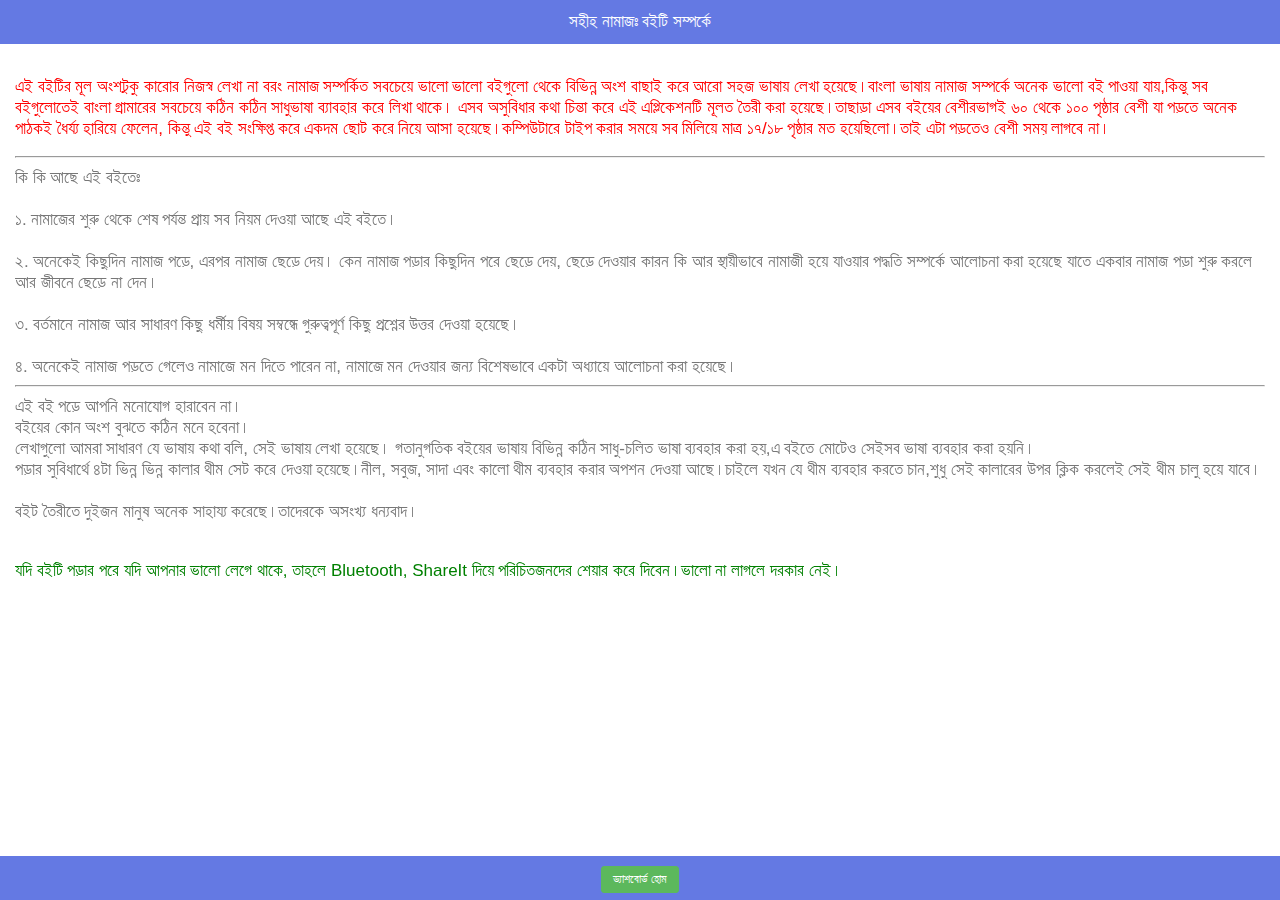
<file: chapters/00_info.html>
<!DOCTYPE html>
<html>
    <head>
        <meta charset="utf-8">
        <meta name="viewport" content="initial-scale=1, maximum-scale=1">
        <meta name="apple-mobile-web-app-capable" content="yes">
        <meta name="apple-mobile-web-app-status-bar-style" content="black">
        <link href="../libraries/css/ratchet.min_regular.css " rel="stylesheet" id="theme">
    </head>
<body>
        <!-- Make sure all your bars are the first things in your <body> -->
        <header class="bar bar-nav">
            <h1 class="title">সহীহ নামাজঃ  বইটি সম্পর্কে </h1>
        </header>
        <!-- Wrap all non-bar HTML in the .content div (this is actually what scrolls) -->
<div class="content" style="font-size:17px; margin:15px;">
    <div class="inside">
       <p style="color:red">  এই বইটির মূল অংশটুকু কারোর নিজস্ব লেখা না বরং নামাজ সম্পর্কিত সবচেয়ে ভালো ভালো বইগুলো থেকে বিভিন্ন অংশ বাছাই করে আরো সহজ ভাষায় লেখা হয়েছে।বাংলা ভাষায় নামাজ সম্পর্কে অনেক ভালো বই পাওয়া যায়,কিন্তু সব বইগুলোতেই বাংলা গ্রামারের সবচেয়ে কঠিন কঠিন সাধুভাষা ব্যাবহার করে লিখা থাকে। এসব অসুবিধার কথা চিন্তা করে এই এপ্লিকেশনটি মূলত তৈরী করা হয়েছে।তাছাড়া এসব বইয়ের বেশীরভাগই ৬০ থেকে ১০০ পৃষ্ঠার বেশী যা পড়তে অনেক পাঠকই ধৈর্য্য হারিয়ে ফেলেন, কিন্তু এই বই সংক্ষিপ্ত করে একদম ছোট করে নিয়ে আসা হয়েছে।কম্পিউটারে টাইপ করার সময়ে সব মিলিয়ে মাত্র ১৭/১৮ পৃষ্ঠার মত হয়েছিলো।তাই এটা পড়তেও বেশী সময় লাগবে না।</p>
<hr>
কি কি আছে এই বইতেঃ       <br><br>
১. নামাজের শুরু থেকে শেষ পর্যন্ত প্রায় সব নিয়ম দেওয়া আছে এই বইতে।
<br><br>
২. অনেকেই কিছুদিন নামাজ পড়ে, এরপর নামাজ ছেড়ে দেয়। কেন নামাজ পড়ার কিছুদিন পরে ছেড়ে দেয়, ছেড়ে দেওয়ার কারন কি আর স্থায়ীভাবে নামাজী হয়ে যাওয়ার পদ্ধতি সম্পর্কে আলোচনা করা  হয়েছে যাতে একবার নামাজ পড়া শুরু করলে আর জীবনে ছেড়ে না দেন।
<br><br>
৩. বর্তমানে নামাজ আর সাধারণ কিছু ধর্মীয় বিষয় সম্বন্ধে গুরুত্বপূর্ণ কিছু প্রশ্নের উত্তর দেওয়া হয়েছে।
<br><br>
৪. অনেকেই নামাজ পড়তে গেলেও নামাজে মন দিতে পারেন না, নামাজে মন দেওয়ার জন্য বিশেষভাবে একটা অধ্যায়ে আলোচনা করা হয়েছে।
<hr>
এই বই পড়ে আপনি মনোযোগ হারাবেন না।   <br>
বইয়ের কোন অংশ বুঝতে কঠিন মনে হবেনা।   <br>
লেখাগুলো আমরা সাধারণ যে ভাষায় কথা বলি, সেই ভাষায় লেখা হয়েছে।
গতানুগতিক বইয়ের ভাষায় বিভিন্ন কঠিন সাধু-চলিত ভাষা ব্যবহার করা হয়,এ বইতে মোটেও সেইসব ভাষা ব্যবহার করা হয়নি।  <br>

পড়ার সুবিধার্থে ৪টা ভিন্ন ভিন্ন কালার থীম সেট করে দেওয়া হয়েছে।নীল, সবুজ, সাদা এবং কালো থীম ব্যবহার করার অপশন দেওয়া আছে।চাইলে যখন যে থীম ব্যবহার করতে চান,শুধু সেই কালারের উপর ক্লিক করলেই সেই থীম চালু হয়ে যাবে।    <br><br>

বইট তৈরীতে দুইজন মানুষ অনেক সাহায্য করেছে।তাদেরকে অসংখ্য ধন্যবাদ।    <br><br>
<p style="color:green;">যদি বইটি পড়ার পরে যদি আপনার ভালো লেগে থাকে, তাহলে Bluetooth, ShareIt দিয়ে পরিচিতজনদের শেয়ার করে দিবেন।ভালো না লাগলে দরকার নেই।</p>

    </div>
<br><br><br>
</div>
<!--footer-->
<footer class="bar bar-footer">

        &nbsp;&nbsp;<a href="../index.html" class="btn btn-positive">&nbsp;ড্যাশবোর্ড হোম&nbsp;</a>&nbsp;&nbsp;

</footer>
    </body>
</html>
</file>
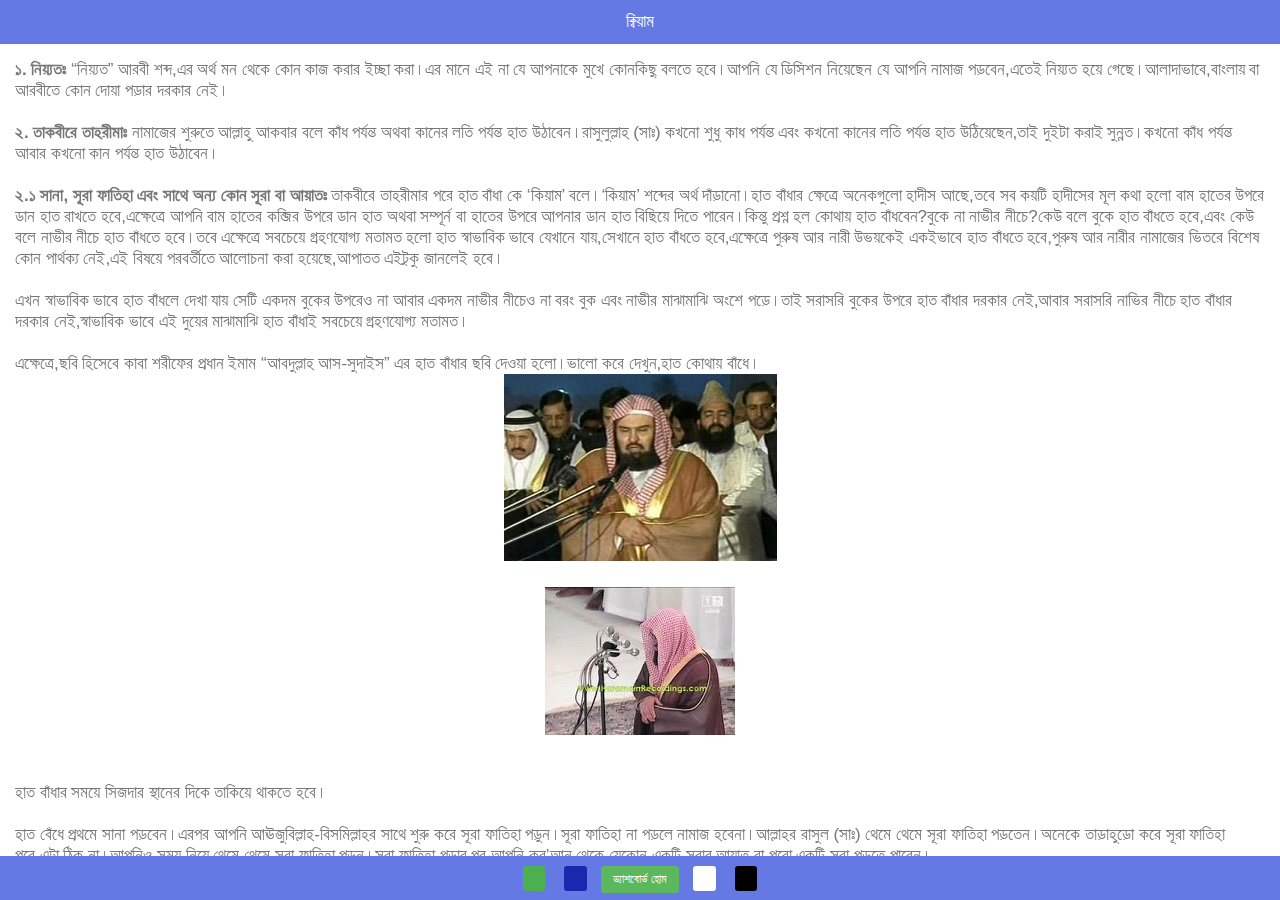
<file: chapters/01_qiyam.html>
<!DOCTYPE html>
<html>
    <head>
        <meta charset="utf-8">
        <meta name="viewport" content="initial-scale=1, maximum-scale=1">
        <meta name="apple-mobile-web-app-capable" content="yes">
        <meta name="apple-mobile-web-app-status-bar-style" content="black">
        <link href="../libraries/css/ratchet.min_regular.css" rel="stylesheet" id="theme">
    </head>
<body>
        <!-- Make sure all your bars are the first things in your <body> -->
        <header class="bar bar-nav">
            <h1 class="title">ক্বিয়াম</h1>
        </header>
        <!-- Wrap all non-bar HTML in the .content div (this is actually what scrolls) -->
<div class="content" style="font-size:17px; margin:15px;">
    <div class="inside">
        <b>১. নিয়্যতঃ</b> “নিয়্যত” আরবী শব্দ,এর অর্থ মন থেকে কোন কাজ করার ইচ্ছা করা।এর মানে এই না যে আপনাকে মুখে কোনকিছু বলতে হবে।আপনি যে ডিসিশন নিয়েছেন যে আপনি নামাজ পড়বেন,এতেই নিয়্যত হয়ে গেছে।আলাদাভাবে,বাংলায় বা আরবীতে কোন দোয়া পড়ার দরকার নেই।   <br><br>

<b>২. তাকবীরে তাহরীমাঃ</b> নামাজের শুরুতে আল্লাহু আকবার বলে কাঁধ পর্যন্ত অথবা কানের লতি পর্যন্ত হাত উঠাবেন।রাসুলুল্লাহ (সাঃ) কখনো শুধু কাধ পর্যন্ত এবং কখনো কানের লতি পর্যন্ত হাত উঠিয়েছেন,তাই দুইটা করাই সুন্নত।কখনো কাঁধ পর্যন্ত আবার কখনো কান পর্যন্ত হাত উঠাবেন।   <br><br>

<b>২.১ সানা, সূরা ফাতিহা এবং সাথে অন্য কোন সূরা বা আয়াতঃ</b> তাকবীরে তাহরীমার পরে হাত বাঁধা কে ‘কিয়াম’ বলে।‘কিয়াম’ শব্দের অর্থ দাঁড়ানো।হাত বাঁধার ক্ষেত্রে অনেকগুলো হাদীস আছে,তবে সব কয়টি হাদীসের মূল কথা হলো বাম হাতের উপরে ডান হাত রাখতে হবে,এক্ষেত্রে আপনি বাম হাতের কব্জির উপরে ডান হাত অথবা সম্পূর্ন বা হাতের উপরে আপনার ডান হাত বিছিয়ে দিতে পারেন।কিন্তু প্রশ্ন হল কোথায় হাত বাঁধবেন?বুকে না নাভীর নীচে?কেউ বলে বুকে হাত বাঁধতে হবে,এবং কেউ বলে নাভীর নীচে হাত বাঁধতে হবে।তবে এক্ষেত্রে সবচেয়ে গ্রহণযোগ্য মতামত হলো হাত স্বাভাবিক ভাবে যেখানে যায়,সেখানে হাত বাঁধতে হবে,এক্ষেত্রে পুরুষ আর নারী উভয়কেই একইভাবে হাত বাঁধতে হবে,পুরুষ আর নারীর নামাজের ভিতরে বিশেষ কোন পার্থক্য নেই,এই বিষয়ে পরবর্তীতে আলোচনা করা হয়েছে,আপাতত এইটুকু জানলেই হবে।
<br><br>

এখন স্বাভাবিক ভাবে হাত বাঁধলে দেখা যায় সেটি একদম বুকের উপরেও না আবার একদম নাভীর নীচেও না বরং বুক এবং নাভীর মাঝামাঝি অংশে পড়ে।তাই সরাসরি বুকের উপরে হাত বাঁধার দরকার নেই,আবার সরাসরি নাভির নীচে হাত বাঁধার দরকার নেই,স্বাভাবিক ভাবে এই দুয়ের মাঝামাঝি হাত বাঁধাই সবচেয়ে গ্রহণযোগ্য মতামত।
<br><br>
এক্ষেত্রে,ছবি হিসেবে কাবা শরীফের প্রধান ইমাম “আবদুল্লাহ আস-সুদাইস” এর হাত বাঁধার ছবি দেওয়া হলো।ভালো করে দেখুন,হাত কোথায় বাঁধে।
<br>
<center>
            <img src="../libraries/img/qiyam.jpg" alt="qiyam">
    </center> <br>
    <center>
        <img src="../libraries/img/qiyam2.jpg" alt="qiyam2">
    </center> <br><br>
    হাত বাঁধার সময়ে সিজদার স্থানের দিকে তাকিয়ে থাকতে হবে।      <br><br>
হাত বেঁধে প্রথমে সানা পড়বেন।এরপর আপনি আঊজুবিল্লাহ-বিসমিল্লাহর সাথে শুরু করে সূরা ফাতিহা পড়ুন।সূরা ফাতিহা না পড়লে নামাজ হবেনা।আল্লাহর রাসুল (সাঃ) থেমে থেমে সূরা ফাতিহা পড়তেন।অনেকে তাড়াহুড়ো করে সূরা ফাতিহা পরে,এটা ঠিক না।আপনিও সময় নিয়ে থেমে থেমে সূরা ফাতিহা পড়ুন।সূরা ফাতিহা পড়ার পর আপনি কুর’আন থেকে যেকোন একটি সূরার আয়াত বা পু্রো একটি সূরা পড়তে পারেন। <br><br>
উদাহরণ হিসেবে আপনি সূরা ফীল পড়লেন বা সূরা ফীলের প্রথম অর্ধেক বা শেষ অর্ধেকও পড়তে পারেন।সূরা ফাতিহা পড়ার পর অন্য কোন সূরা না পড়লেও হবে,যদি পড়েন তাহলে আপনার জন্য ভালো আর না পড়লে গুনাহ নেই।
    </div>
<br><br>
</div>
<!--footer-->
<br><br>
<footer class="bar bar-footer">
    <button class="btn btn-positive" style="background-color:#4CAF50; border:transparent" onclick="theme_calm()">&nbsp;&nbsp;</button>
&nbsp;&nbsp;

<button class="btn btn-positive" style="background-color:#1B27AC; border:transparent" onclick="theme_trust()">&nbsp;&nbsp;</button>

        &nbsp;&nbsp;<a href="../index.html" class="btn btn-positive">&nbsp;ড্যাশবোর্ড হোম&nbsp;</a>&nbsp;&nbsp;

    <button class="btn btn-positive" style="background-color:white; border:transparent;" onclick="theme_regular()">&nbsp;&nbsp;</button>

&nbsp;&nbsp;
    <button class="btn btn-positive" style="background-color:black; border:transparent;" onclick="theme_novel()">&nbsp;&nbsp;</button>
</footer>

<script>
function theme_calm(){
    document.getElementById("theme").href = "../libraries/css/ratchet.min_calm.css";
}
function theme_regular(){
    document.getElementById("theme").href = "../libraries/css/ratchet.min_regular.css";
}
function theme_trust(){
    document.getElementById("theme").href = "../libraries/css/ratchet.min.css";
}
function theme_novel(){
    document.getElementById("theme").href = "../libraries/css/ratchet.min_novel.css";
}
</script>

    </body>
</html>
</file>
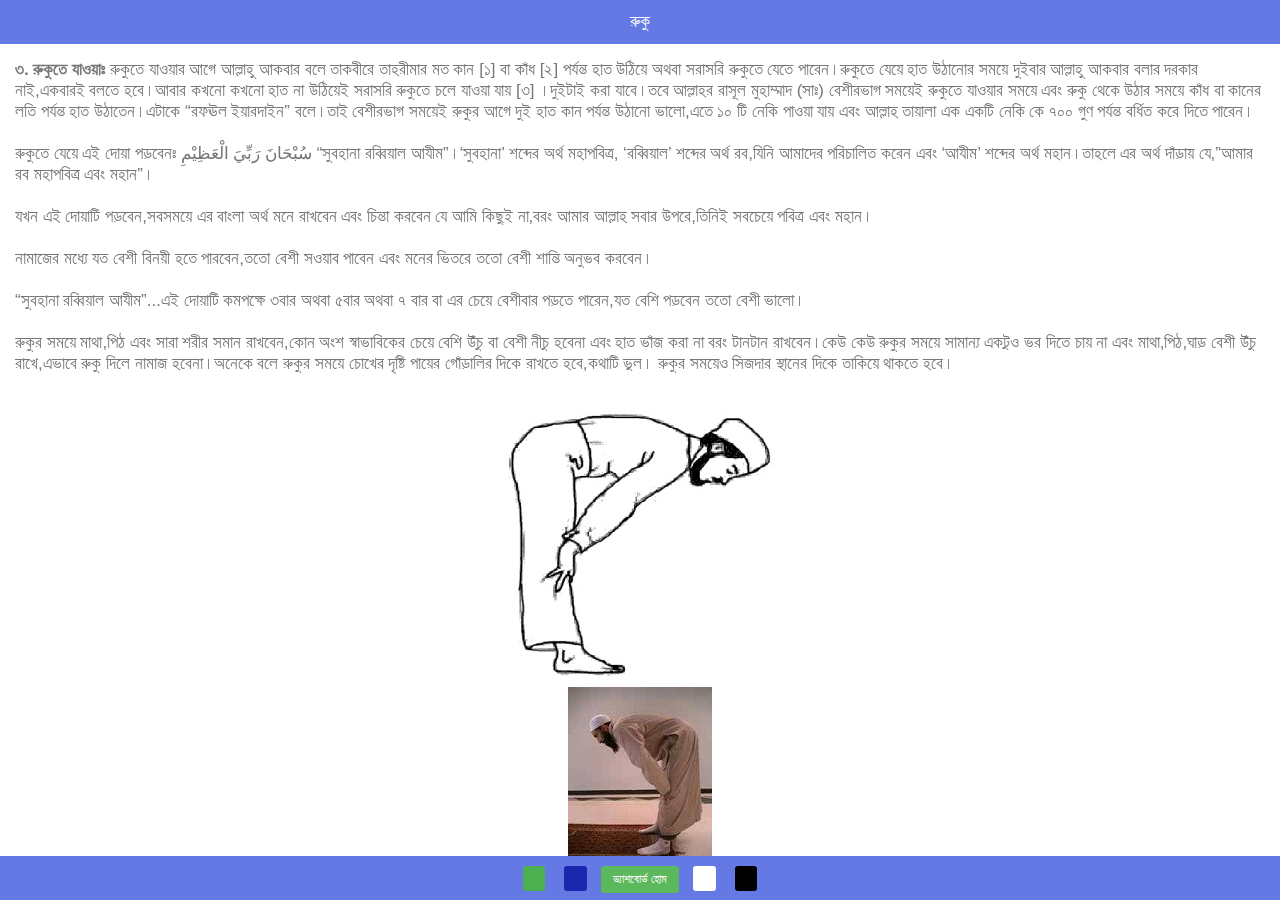
<file: chapters/02_ruqu.html>
<!DOCTYPE html>
<html>
    <head>
        <meta charset="utf-8">
        <meta name="viewport" content="initial-scale=1, maximum-scale=1">
        <meta name="apple-mobile-web-app-capable" content="yes">
        <meta name="apple-mobile-web-app-status-bar-style" content="black">
        <link href="../libraries/css/ratchet.min_regular.css " rel="stylesheet" id="theme">
    </head>
<body>
        <!-- Make sure all your bars are the first things in your <body> -->
        <header class="bar bar-nav">
            <h1 class="title">রুকু</h1>
        </header>
        <!-- Wrap all non-bar HTML in the .content div (this is actually what scrolls) -->
<div class="content" style="font-size:17px; margin:15px;">
    <div class="inside">
<strong>৩. রুকুতে যাওয়াঃ</strong> রুকুতে যাওয়ার আগে আল্লাহু আকবার বলে তাকবীরে তাহরীমার মত কান [১] বা কাঁধ [২] পর্যন্ত হাত উঠিয়ে অথবা সরাসরি রুকুতে যেতে পারেন।রুকুতে যেয়ে হাত উঠানোর সময়ে দুইবার আল্লাহু আকবার বলার দরকার নাই,একবারই বলতে হবে।আবার কখনো কখনো হাত না উঠিয়েই সরাসরি রুকুতে চলে যাওয়া যায় [৩] ।দুইটাই করা যাবে।তবে আল্লাহর রাসূল মুহাম্মাদ (সাঃ) বেশীরভাগ সময়েই রুকুতে যাওয়ার সময়ে এবং রুকু থেকে উঠার সময়ে কাঁধ বা কানের লতি পর্যন্ত হাত উঠাতেন।এটাকে “রফঊল ইয়ারদাইন” বলে।তাই বেশীরভাগ সময়েই রুকুর আগে দুই হাত কান পর্যন্ত উঠানো ভালো,এতে ১০ টি নেকি পাওয়া যায় এবং আল্লাহ তায়ালা এক একটি  নেকি কে ৭০০ গুণ পর্যন্ত বর্ধিত করে দিতে পারেন।
<br><br>
রুকুতে যেয়ে এই দোয়া পড়বেনঃ سُبْحَانَ رَبِّيَ الْعَظِيْمِ “সুবহানা রব্বিয়াল আযীম”।‘সুবহানা’ শব্দের অর্থ মহাপবিত্র, ‘রব্বিয়াল’ শব্দের অর্থ রব,যিনি আমাদের পরিচালিত করেন এবং ‘আযীম’ শব্দের অর্থ মহান।তাহলে এর অর্থ দাঁড়ায় যে,”আমার রব মহাপবিত্র এবং মহান”।
<br><br>
যখন এই দোয়াটি পড়বেন,সবসময়ে এর বাংলা অর্থ মনে রাখবেন এবং চিন্তা করবেন যে আমি কিছুই না,বরং আমার আল্লাহ সবার উপরে,তিনিই সবচেয়ে পবিত্র এবং মহান।
<br><br>
নামাজের মধ্যে যত বেশী বিনয়ী হতে পারবেন,ততো বেশী সওয়াব পাবেন এবং মনের ভিতরে ততো বেশী শান্তি অনুভব করবেন।<br><br>
“সুবহানা রব্বিয়াল আযীম”...এই দোয়াটি কমপক্ষে ৩বার অথবা ৫বার অথবা ৭ বার বা এর চেয়ে বেশীবার পড়তে পারেন,যত বেশি পড়বেন ততো বেশী ভালো।
<br><br>
রুকুর সময়ে মাথা,পিঠ এবং সারা শরীর সমান রাখবেন,কোন অংশ স্বাভাবিকের চেয়ে বেশি উঁচু বা বেশী নীচু হবেনা এবং হাত ভাঁজ করা না বরং টানটান রাখবেন।কেউ কেউ রুকুর সময়ে সামান্য একটুও ভর দিতে চায় না এবং মাথা,পিঠ,ঘাড় বেশী উঁচু রাখে,এভাবে রুকু দিলে নামাজ হবেনা।অনেকে বলে রুকুর সময়ে চোখের দৃষ্টি পায়ের গোঁড়ালির দিকে রাখতে হবে,কথাটি ভুল। রুকুর সময়েও সিজদার স্থানের দিকে তাকিয়ে থাকতে হবে।
<br><br>
<center><img src="../libraries/img/ruquright1.jpg"><br>
<img src="../libraries/img/ruquright2.jpg">
</center><br>
উপরের চিত্র দুটি খেয়াল করুন।সঠিক রুকু করার নিয়ম এটি।মাথা,ঘাড়,পিঠ সোজা থাকবে।
<br><br>
<center><img src="../libraries/img/ruquwrong.jpg"><br><br>
</center>
এবার এই চিত্রটি খেয়াল করুন। রুকু করার ভুল নিয়ম এটি,মাথা,ঘাড় ও পিঠ সোজাসুজি নেই।আর দুঃখজনক হলেও সত্য যে অনেকেই এভাবে রুকু করে,পুরোপুরি ভর দিতে চায় না।।এভাবে রুকু করলে নামাজ হবেনা।<br><br>
    ৪. রুকু থেকে উঠাঃ রুকু থেকে উঠার সময়ে অনেকগুলি দোয়া পড়া যায়।একাকী নামাজের সময়ে বলবেন سَمعَ اللهُ لِمَنْ حَمِدَهُ সামি-আল্লাহ-হুলিমান-হামীদাহ এবং তারপরে<br><br>
রব্বানা লাকাল হামদ  رَبّنَا لَكَ الحَمدُ<br><br>
অথবা<br><br>
আল্লাহুম্মা রব্বানা লাকাল হামদ<br><br>
অথবা<br><br>
রব্বানা ওয়া লাকাল হামদ।
<br><br>
আপনার যেটা খুশী সেটাই পড়তে পারেন।
<br><br>
যদি রুকুতে যাওয়ার সময়ে কাঁধ বা কান পর্যন্ত হাত উঠিয়ে থাকেন,তাহলে রুকু থেকে উঠার সময়েও হাত উঠাবেন।আর যদি হাত না উঠিয়ে থাকেন,তাহলে আর উঠানোর দরকার নেই।তবে,বেশীরভাগ ক্ষেত্রেই রুকুর আগে এবং পরে হাত উঠানো ভালো কারন রাসুলুল্লাহ (সাঃ) বেশীরভাগ সময়ে ওইভাবেই হাত উঠাতেন এবং এতে সওয়াব বেশী পাওয়া যায়।তবে মাঝেমধ্যে ছেড়ে দেওয়াটাও ভালো।<br><br>
জামায়াতে নামাজ পড়ার সময়ে ইমাম যখন বলবে সামি-আল্লাহ-হুলিমান হামীদাহ, তখন আপনি শুধু
রব্বানা লাকাল হামদ বললেই হবে,তবে ইমামের পিছনেও প্রথমে সামি-আল্লাহ-হুলিমান হামীদাহ এবং তারপরে রব্বানা লাকাল হামদও পড়া যাবে।একাকী নামাজের ক্ষেত্রে দুইটাই বলতে হবে।
<br><br>
“সামি আল্লাহ-হুলিমান হামীদাহ” শব্দের অর্থ-“আল্লাহ সব প্রশংসাই শুনেন।“ এবং “আল্লাহুম্মা রব্বানা লাকাল হামদ”,এর অর্থ-“হে আল্লাহ!সমস্ত প্রশংসা তো আপনারই”।<br><br>
    </div>
<br><br>
</div>
<!--footer-->
<footer class="bar bar-footer">
    <button class="btn btn-positive" style="background-color:#4CAF50; border:transparent" onclick="theme_calm()">&nbsp;&nbsp;</button>
&nbsp;&nbsp;

<button class="btn btn-positive" style="background-color:#1B27AC; border:transparent" onclick="theme_trust()">&nbsp;&nbsp;</button>

        &nbsp;&nbsp;<a href="../index.html" class="btn btn-positive">&nbsp;ড্যাশবোর্ড হোম&nbsp;</a>&nbsp;&nbsp;

    <button class="btn btn-positive" style="background-color:white; border:transparent;" onclick="theme_regular()">&nbsp;&nbsp;</button>

&nbsp;&nbsp;
    <button class="btn btn-positive" style="background-color:black; border:transparent;" onclick="theme_novel()">&nbsp;&nbsp;</button>
</footer>

<script>
function theme_calm(){
    document.getElementById("theme").href = "../libraries/css/ratchet.min_calm.css";
}
function theme_regular(){
    document.getElementById("theme").href = "../libraries/css/ratchet.min_regular.css";
}
function theme_trust(){
    document.getElementById("theme").href = "../libraries/css/ratchet.min.css";
}
function theme_novel(){
    document.getElementById("theme").href = "../libraries/css/ratchet.min_novel.css";
}
</script>
    </body>
</html>
</file>
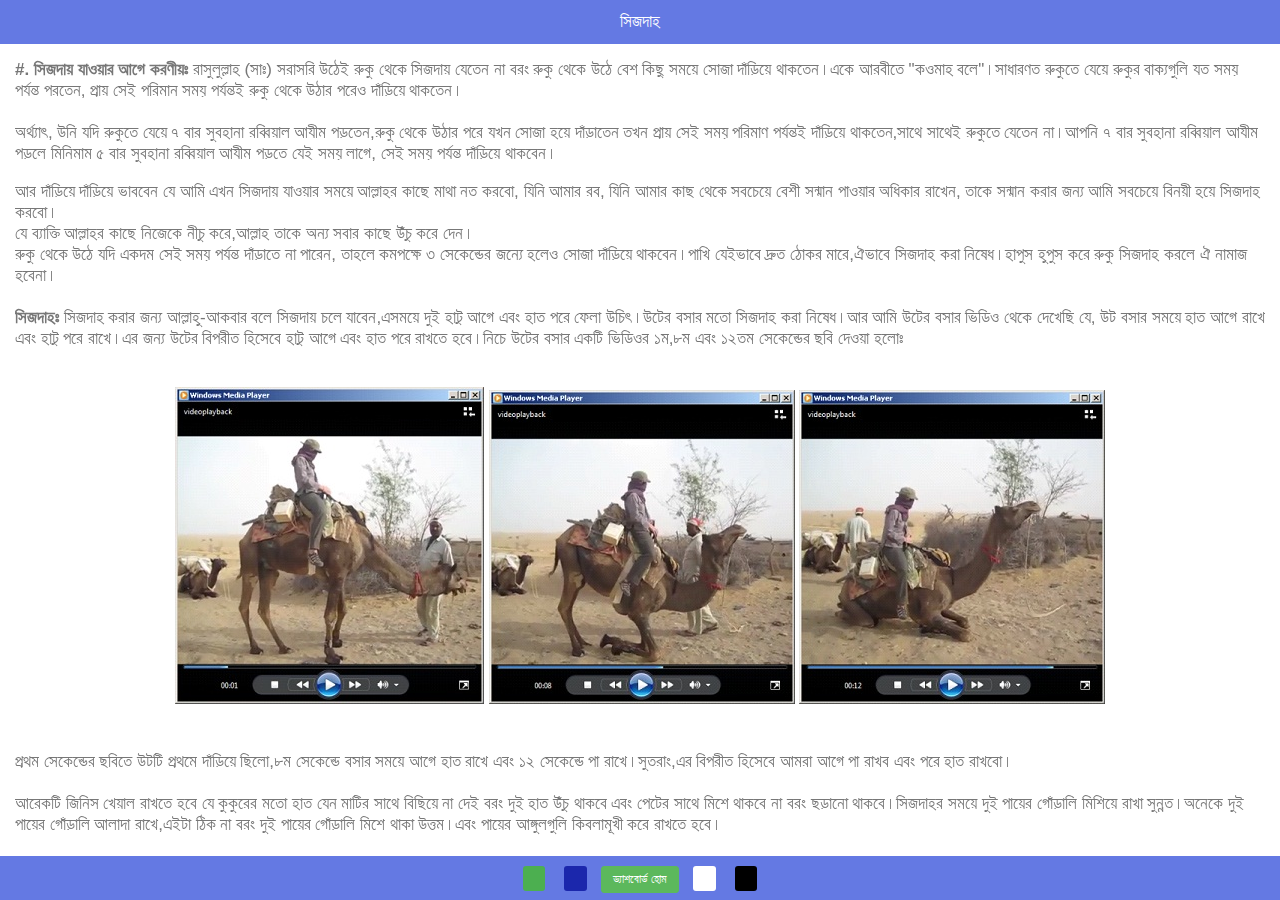
<file: chapters/03_sijdah.html>
<!DOCTYPE html>
<html>
    <head>
        <meta charset="utf-8">
        <meta name="viewport" content="initial-scale=1, maximum-scale=1">
        <meta name="apple-mobile-web-app-capable" content="yes">
        <meta name="apple-mobile-web-app-status-bar-style" content="black">
        <link href="../libraries/css/ratchet.min_regular.css " rel="stylesheet" id="theme">
    </head>
<body>
        <!-- Make sure all your bars are the first things in your <body> -->
        <header class="bar bar-nav">
            <h1 class="title">সিজদাহ</h1>
        </header>
        <!-- Wrap all non-bar HTML in the .content div (this is actually what scrolls) -->
<div class="content" style="font-size:17px; margin:15px;">
    <div class="inside">
        

<strong>#. সিজদায় যাওয়ার আগে করণীয়ঃ</strong> রাসুলুল্লাহ (সাঃ) সরাসরি উঠেই রুকু থেকে সিজদায় যেতেন না বরং রুকু থেকে উঠে বেশ কিছু সময়ে সোজা দাঁড়িয়ে থাকতেন।একে আরবীতে "কওমাহ বলে"।সাধারণত রুকুতে যেয়ে রুকুর বাক্যগুলি যত সময় পর্যন্ত পরতেন, প্রায় সেই পরিমান সময়  পর্যন্তই রুকু থেকে উঠার পরেও দাঁড়িয়ে থাকতেন।<br><br>
অর্থ্যাৎ, উনি যদি রুকুতে যেয়ে ৭ বার সুবহানা রব্বিয়াল আযীম পড়তেন,রুকু থেকে উঠার পরে যখন সোজা হয়ে দাঁড়াতেন তখন প্রায় সেই সময় পরিমাণ পর্যন্তই  দাঁড়িয়ে থাকতেন,সাথে সাথেই রুকুতে যেতেন না।আপনি ৭ বার সুবহানা রব্বিয়াল আযীম পড়লে মিনিমাম ৫ বার সুবহানা রব্বিয়াল আযীম পড়তে যেই সময় লাগে, সেই সময় পর্যন্ত দাঁড়িয়ে থাকবেন। <br><p>
আর দাঁড়িয়ে দাঁড়িয়ে ভাববেন যে আমি এখন সিজদায় যাওয়ার সময়ে আল্লাহর কাছে মাথা  নত করবো, যিনি আমার রব, যিনি আমার কাছ থেকে সবচেয়ে বেশী সন্মান পাওয়ার অধিকার রাখেন, তাকে সন্মান করার জন্য আমি সবচেয়ে বিনয়ী হয়ে সিজদাহ করবো। <br>
যে ব্যাক্তি আল্লাহর কাছে নিজেকে নীচু করে,আল্লাহ তাকে অন্য সবার কাছে উঁচু করে দেন। <br>

রুকু থেকে উঠে যদি একদম সেই সময় পর্যন্ত দাঁড়াতে না পারেন, তাহলে কমপক্ষে ৩ সেকেন্ডের জন্যে হলেও সোজা দাঁড়িয়ে থাকবেন।পাখি যেইভাবে দ্রুত ঠোকর মারে,ঐভাবে সিজদাহ করা নিষেধ।হাপুস হুপুস করে রুকু সিজদাহ করলে ঐ নামাজ হবেনা।<br><br>
        <strong>সিজদাহঃ</strong> সিজদাহ করার জন্য আল্লাহু-আকবার বলে সিজদায় চলে যাবেন,এসময়ে দুই হাটু আগে এবং হাত পরে ফেলা উচিৎ।উটের বসার মতো সিজদাহ করা নিষেধ।আর আমি উটের বসার ভিডিও থেকে দেখেছি যে, উট বসার সময়ে হাত আগে রাখে এবং হাটু পরে রাখে।এর জন্য উটের বিপরীত হিসেবে হাটু আগে এবং হাত পরে রাখতে হবে।নিচে উটের বসার একটি ভিডিওর ১ম,৮ম এবং ১২তম সেকেন্ডের ছবি দেওয়া হলোঃ<br><br>
    <center>
    <img src="../libraries/img/camelseq1.jpg" alt="1st" />&nbsp;<img src="../libraries/img/camelseq2.jpg" alt="2nd" />&nbsp;<img src="../libraries/img/camelseq3.jpg" alt=3rd" />
    </center><br><br>
    প্রথম সেকেন্ডের ছবিতে উটটি প্রথমে দাঁড়িয়ে ছিলো,৮ম সেকেন্ডে বসার সময়ে আগে হাত রাখে এবং ১২ সেকেন্ডে পা রাখে।সুতরাং,এর বিপরীত হিসেবে আমরা আগে পা রাখব এবং পরে হাত রাখবো।
<br><br>
আরেকটি জিনিস খেয়াল রাখতে হবে যে কুকুরের মতো হাত যেন মাটির সাথে বিছিয়ে না দেই বরং দুই হাত উঁচু থাকবে এবং পেটের সাথে মিশে থাকবে না বরং ছড়ানো থাকবে।সিজদাহর সময়ে দুই পায়ের গোঁড়ালি মিশিয়ে রাখা সুন্নত।অনেকে দুই পায়ের গোঁড়ালি আলাদা রাখে,এইটা ঠিক না বরং দুই পায়ের গোঁড়ালি মিশে থাকা উত্তম।এবং পায়ের আঙ্গুলগুলি কিবলামূখী করে রাখতে হবে।
<br><br>
নিচের চিত্রটি খেয়াল করুন। সিজদাহর সঠিক নিয়ম এটিঃ<br>
<center>
    <img src="../libraries/img/sujjodright.jpg"></img>
</center>দেখুন,হাত বিছিয়ে দেওয়া হয়নি এবং পেট ও পায়ের সাথে মিশিয়েও রাখা হয়নি,পায়ের গোঁড়ালী মিশে রয়েছে।
<br>এবার পরের চিত্রটি খেয়াল করুন।সিজদাহ দেওয়ার ভুল নিয়ম এটিঃ<br><br>
<center>
    <img src="../libraries/img/sujjwrong.jpg"></img>
</center>
দেখুন,উপরের ছবিতে হাত কুকুরের মতো বিছিয়ে দেওয়া হয়েছে এবং পেটের সাথে মিশিয়ে রাখা হয়েছে।রাসুলুল্লাহ (সাঃ) এভাবে সিজদাহ করতে নিষেধ করেছেন।
<br><br>সিজদাহর সময়ে দুই হাত কাঁধ অথবা কান বরাবর থাকবে এবং হাত কিবলামূখী রাখতে হবে।
<br><br>সিজদাহর সময়ে কপাল ও নাক মাটিতে মিশিয়ে রাখবেন এবং পড়বেন سُبْحَانَ رَبِّيَ الْأَعْلَى “সুবহানা রব্বিয়াল আ’লা” ।
<br><br>সুবাহানা শব্দের অর্থ মহাপবিত্র,রব্বিয়াল শব্দের অর্থ রব এবং আ’লা শব্দের অর্থ যিনি সর্বোচ্য,সবার উপরে।
<br><br>সুতরাং,সুবহানা রব্বিয়াল আ’লা শব্দের অর্থ “আমার রব মহাপবিত্র,এবং তিনি সবার উপরে”।
<br><br>রব শব্দের অর্থ হলো প্রতিপালক,যিনি আপনাকে লালন পালন করেন,আপনাকে রিযিক দেন,আপনাকে কখনো দুঃখ কষ্ট দিয়ে আবার কখনো ধন সম্পদ দিয়ে পরীক্ষা নেন,অর্থাৎ আপনাকে সবদিকে থেকেই নিয়ন্ত্রন করেন।
<br><br>নামাজের মধ্যে বান্দা আল্লাহর সবচেয়ে কাছে চলে আসে যখন সে সিজদাহ করে।এই সিজদাহর মধ্যেই দোয়া করার সর্বশ্রেষ্ঠ সময়।অনেকে নামাজ শেষে মুনাজাত করে দোয়া করে,কিন্তু রাসুলুল্লাহ নামাজের মধ্যে সিজদাহর সময়ে দোয়া করতেন।নামাজের শেষে দোয়া করার চেয়ে সিজদাহর মধ্যেই দোয়া করা বেশী ভালো।
<br><br>প্রশ্ন হলো,আপনি কি সিজদাহর মধ্যে বাংলায় দোয়া করতে পারবেন?
<br><br>উত্তর হলো, হ্যা পারবেন।বেশীরভাগ আলেমদের মতেই নামাজের মধ্যে সূরা-ক্বিরাত,তাকবীর এবং বিশেষ বাক্যগুলো আরবীতেই পড়তে হবে,কিন্তু আলাদা কোন দোয়া করতে চাইলে সেটা বাংলাতেও করা যাবে,কোন অসুবিধা নেই।আর এটাই সবচেয়ে গ্রহণযোগ্য মতামত।আপনি সিজদার মধ্যে যা খুশী চাইতে পারেন।যখন সিজদাহ করবেন,”সুবহানা রব্বিয়াল আ’লা” কয়েকবার বলার পরে আপনি বাংলায় যা যা দোয়া করতে চান,করতে পারেন।দীর্ঘক্ষণ ধরে সিজদাহ দেওয়া ভালো।আল্লাহর রাসুল (সাঃ) সিজদাহর মধ্যে দোয়া করে ঘন্টার পর ঘন্টা সময় পার করে দিতেন।
<br><br>দোয়া করার জন্য সবচেয়ে উত্তম সময়ই হলো সিজদাহ।অন্য সময়ে দোয়া করলে যে দোয়া কবুল হবেনা তা নয়,তবে সিজদাহর সময়ে দোয়া করলে সেটা কবুল হওয়ার সম্ভাবনা অনেক বেশী।
<br><br>তাই চেষ্টা করবেন,দোয়া করার ক্ষেত্রে বেশীরভাগ সময়েই যেন সিজদাহ কে বেছে নিতে।<br><br>

<strong>৬.১ দুই সিজদাহর মধ্যবর্তী দোয়াঃ</strong> প্রথম সিজদাহ থেকে উঠার পর বাম পায়ের পাতার উপর বসবেন এবং ডান পায়ের আঙুলগুলি কিবলামূখী রাখবেন।এ সময়ে পড়বেনঃ رَبِّ اغْفِرْ  لِيْ، رَبِّ اغْفِرْ لِي اَللَّهُمَّ اغْفِرْ لِيْ وَارْحَمْنِيْ وَاجْبُرْنِيْ وَاهْدِنِيْ وَعَافِنِيْ وَارْزُقْنِيْ রব্বিগফিরলি রব্বিগফিরলি রব্বিগফিরলি আল্লাহুম্মাগফিরলী ওয়ারহামনী ওয়াহদীনী ওয়ারযুকনী ওয়া আফিনী ওয়াজবুরনী।<br><br>
এর অর্থঃ<center>
             রব্বিগফিরলি    -   আল্লাহ,আমাকে মাফ করুন<br><br>রব্বিগফিরলি    -   আল্লাহ,আমাকে মাফ করুন<br><br>রব্বিগফিরলি    -   আল্লাহ,আমাকে মাফ করুন<br><br>আল্লাহুম্মাগফিরলী  -  আল্লাহ,আমার উপর থেকে আপনার ক্রোধ উঠিয়ে নিন<br><br>ওয়ারহামনী     -   আমার উপর দয়া (রহম) করুন<br><br>ওয়াহদীনী      -   আমাকে সঠিক পথ দেখান<br><br>ওয়ারযুকনী     -   আমাকে রিযিক দিন<br><br>ওয়া আফিনী    -   আমাকে সুস্থ্যতা দিন<br><br>ওয়াজবুরনী     -   আমাকে পূর্ণতা দিন<br><br>
        </center>
      এই দোয়া ছাড়াও আপনি শুধুমাত্র “রব্বিগফিরলি” কমপক্ষে দুইবার পড়তে পারেন।
<br><br>প্রশ্ন হলো,দুই সিজদাহর মধ্যবর্তী সময়ে কত সময়ের জন্য বসবেন?এর উত্তর হলো,আপনি সিজদাহর সময়ে যতটুকু সময় নিয়েছিলেন,দুই সিজদাহর মধ্যেও প্রায় সেই পরিমান সময় বসে থাকা উচিৎ।আপনি যখন দুই সিজদাহর মধ্যবর্তী সময়ে উক্ত দোয়া পড়বেন,তখন সেটিকে বাংলায় অনুবাদ করার চেষ্টা করবেন।নামাজ বুঝে বুঝে পড়ার সওয়াব অনেক বেশী,অনেক অনেক বেশী।
<br><br>দুই সিজদাহর মধ্যবর্তী দোয়া পড়ার পরে দ্বিতীয় সিজদায় যাবেন এবং আগের নিয়মেই সিজদাহ করবেন।সিজদাহ থেকে আল্লাহু আকবার বলে উঠে দাঁড়ানোর পরে আগের নিয়মেই নামাজ পড়বেন এবং দ্বিতীয় রাকা’আত শেষে তাশাহুদে বসবেন।<br>
<hr>
<strong>৭. বেজোড় রাকা’আতে সিজদাহ থেকে উঠার নিয়মঃ</strong> বেজোড় রাকা’আতে যেমন ১ম ও ৩য় রাকা’আতের সিজদাহ শেষে সরাসরি না উঠে বরং দুই-এক সেকেন্ডের জন্য একটু বসে তারপর মাটিতে হাত রেখে ভর করে উঠে দাঁড়ানো সুন্নত।অনেকেই বেজোর রাকা’আতে সিজদাহ থেকে সরাসরি উঠে দাঁড়িয়ে যায়,আল্লাহর রাসুল (সাঃ) এরুপ করতেন না।যুবক বয়সেই হোক বা বৃদ্ধ বয়সেই হোক,রাসুল্লুল্লাহ (সাঃ) যখন সিজদাহ থেকে উঠতেন,তখন সরাসরি উঠে দাঁড়াতেন না বরং দুই হাতে আগে মাটিতে ভর করে তারপর উঠে দাঁড়াতেন।
    </div>
<br><br><br>
</div>
<!--footer-->
<footer class="bar bar-footer">
    <button class="btn btn-positive" style="background-color:#4CAF50; border:transparent" onclick="theme_calm()">&nbsp;&nbsp;</button>
&nbsp;&nbsp;

<button class="btn btn-positive" style="background-color:#1B27AC; border:transparent" onclick="theme_trust()">&nbsp;&nbsp;</button>

        &nbsp;&nbsp;<a href="../index.html" class="btn btn-positive">&nbsp;ড্যাশবোর্ড হোম&nbsp;</a>&nbsp;&nbsp;

    <button class="btn btn-positive" style="background-color:white; border:transparent;" onclick="theme_regular()">&nbsp;&nbsp;</button>

&nbsp;&nbsp;
    <button class="btn btn-positive" style="background-color:black; border:transparent;" onclick="theme_novel()">&nbsp;&nbsp;</button>
</footer>

<script>
function theme_calm(){
    document.getElementById("theme").href = "../libraries/css/ratchet.min_calm.css";
}
function theme_regular(){
    document.getElementById("theme").href = "../libraries/css/ratchet.min_regular.css";
}
function theme_trust(){
    document.getElementById("theme").href = "../libraries/css/ratchet.min.css";
}
function theme_novel(){
    document.getElementById("theme").href = "../libraries/css/ratchet.min_novel.css";
}
</script>

    </body>
</html>
</file>
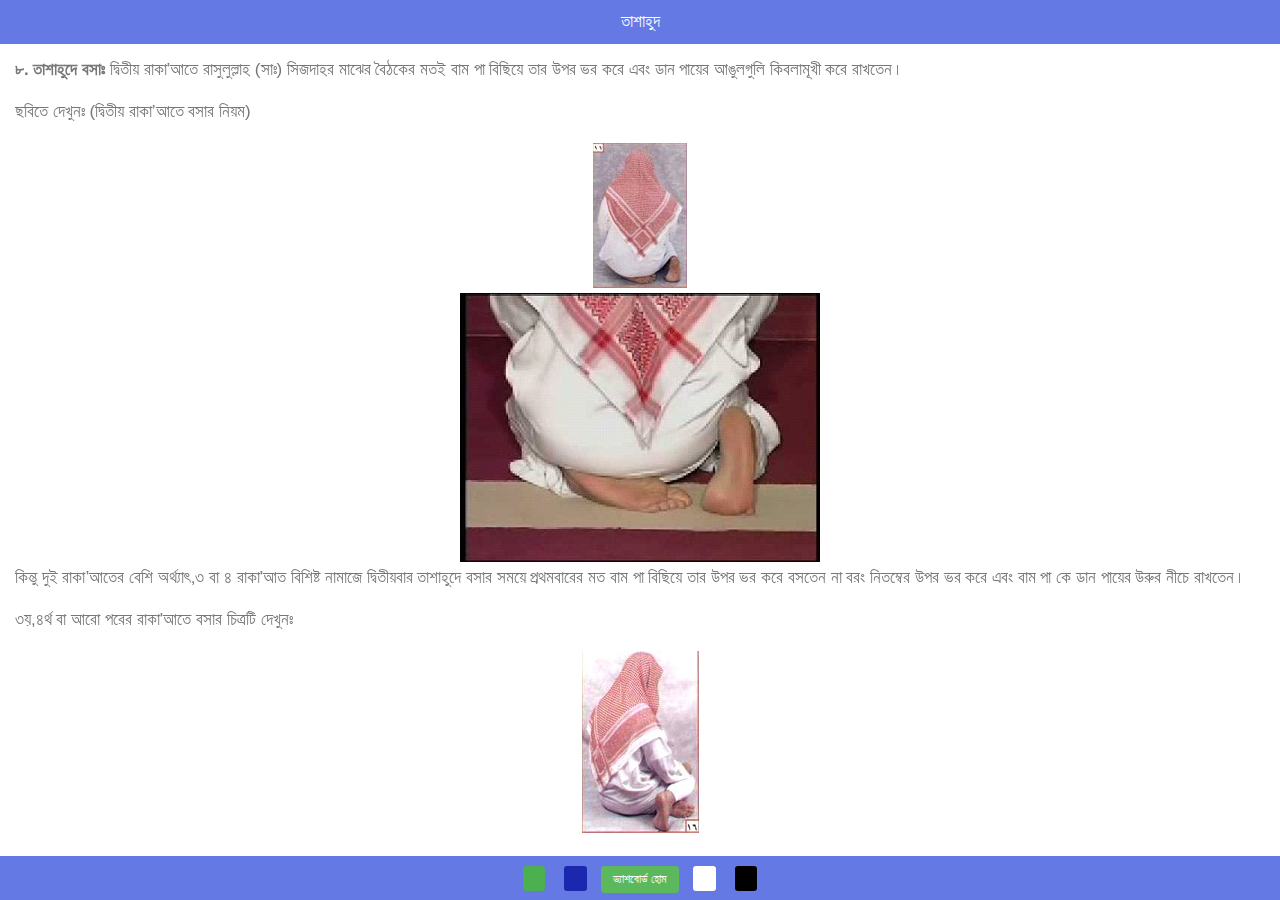
<file: chapters/04_tashahud.html>
<!DOCTYPE html>
<html>
    <head>
        <meta charset="utf-8">
        <meta name="viewport" content="initial-scale=1, maximum-scale=1">
        <meta name="apple-mobile-web-app-capable" content="yes">
        <meta name="apple-mobile-web-app-status-bar-style" content="black">
        <link href="../libraries/css/ratchet.min_regular.css " rel="stylesheet" id="theme">
    </head>
<body>
        <!-- Make sure all your bars are the first things in your <body> -->
        <header class="bar bar-nav">
            <h1 class="title">তাশাহুদ</h1>
        </header>
        <!-- Wrap all non-bar HTML in the .content div (this is actually what scrolls) -->
<div class="content" style="font-size:17px; margin:15px;">
    <div class="inside">
<strong>৮. তাশাহুদে বসাঃ</strong>  দ্বিতীয় রাকা’আতে রাসুলুল্লাহ (সাঃ) সিজদাহর মাঝের বৈঠকের মতই বাম পা বিছিয়ে তার উপর ভর করে এবং ডান পায়ের আঙুলগুলি কিবলামূখী করে রাখতেন।
<br><br>ছবিতে দেখুনঃ (দ্বিতীয় রাকা’আতে বসার নিয়ম)
<br><br>
<center>
    <img src="../libraries/img/thood2nd1.jpg" /> <br>
    <img src="../libraries/img/thood2nd2.jpg" /><br>
</center>
    কিন্তু দুই রাকা’আতের বেশি অর্থ্যাৎ,৩ বা ৪ রাকা’আত বিশিষ্ট নামাজে দ্বিতীয়বার তাশাহুদে বসার সময়ে প্রথমবারের মত বাম পা বিছিয়ে তার উপর ভর করে বসতেন না বরং নিতম্বের উপর ভর করে এবং বাম পা কে ডান পায়ের উরুর নীচে রাখতেন।
<br><br>৩য়,৪র্থ বা আরো পরের রাকা’আতে বসার চিত্রটি দেখুনঃ
<br><br>
    <center>
        <img src="../libraries/img/thood4rth.jpg"/>
    </center><br><br>
    চিত্রটি দেখলে বুঝতে পারবেন যে,পরেরবারের তাশাহুদে বাম পা কে ডান পায়ের নীচ দিয়ে চালিয়ে দেওয়া হয়েছে এবং নিতম্বের উপর ভর করে বসে থাকা হয়েছে।
<br><br>দুই রাকা’আত বিশিষ্ট নামাজে তাশাহুদে বসে প্রথমে ‘আত্তাহ্যিয়াতু’ পড়বেন এবং এরপর দরুদ শরীফ এবং তারপরে অন্য যেকোন দোয়া যেমন “দোয়া মাছুরা” এবং ইচ্ছা করলে সেইসাথে আরো দোয়া পড়ে আপনি সালাম ফিরিয়ে নামাজ শেষ করতে পারেন।এসময়েও বাংলাতে দোয়া করা যাবে।আপনি চেষ্টা করবেন সিজদাহর সময়ে যেভাবে দোয়া করেছেন,আত্তাহ্যিয়াতু-দরুদ শরীফ-দোয়া মাছুরা পড়ার পরেও ওইভাবে দোয়া করতে।
<br><br>আর দুই এর বেশী যেমন তিন বা চার রাকা’আত বিশিষ্ট নামাজে শুধুমাত্র ‘আত্তাহ্যিয়াতু’ পড়ে দাঁড়িয়ে গেলেই হবে।তবে এই সময়েও দরুদ শরীফ পড়া মুস্তাহাব বা উত্তম।
    <br><br>
        <strong>৮.১ তাশাহুদের সময়ে আংগুলের সাহায্যে ইশারা করাঃ</strong>  তাশাহুদে বসে থাকা অবস্থায় পুরোটা সময়ে হাতের শাহাদাৎ আংগুল (তর্জনী) উঁচু থাকবে এবং রাসুলুল্লাহ (সাঃ) ওই আংগুলের দিকে দৃষ্টি নিবদ্ধ করে রাখতেন।এসময়ে তর্জনী বাদে হাতের অন্য আংগুলগুলিকে ভাঁজ করে রাখতেন।এসময়ে হাত নাড়িয়ে দোয়ার ইশারা করতেন।অনেকে আত্তাহ্যিয়াতু পড়ার সময়ে যখন “লা—“ উচ্চারন করে,তখন হাতের আঙ্গুল উঠায়।এর চেয়ে বেশী উত্তম তাশাহুদে বসে থাকার পুরোটা সময়ে অর্থ্যাৎ,তাশাহুদ থেকে না উঠা অথবা সালাম ফেরানোর আগ পর্যন্ত হাতের আঙ্গুল উঠিয়ে ইশারা করে দোয়া করার পক্ষে অধিকাংশ গ্রহণযোগ্য হাদীস পাওয়া যায়,তাই এইটা করাই উত্তম।এসময়ে হাতের আঙ্গুলগুলো হালকা নাড়িয়ে ইশারা দিতে হয়,তবে খেয়াল রাখতে হবে যেন এমনভাবে আংগুল নাড়ানো না হয় যাতে পাশে বসে থাকা কারোর দৃষ্টি আপনার দিকে না চলে আসে এবং তার অসুবিধা না হয়।রাসুলুল্লাহ (সাঃ) বলেছেন,এই আংগুলের ইশারা শয়তানের নিকট লৌহদন্ডের আঘাত অপেক্ষা বেশী কষ্টদায়ক।
    </div>
<br><br><br>
</div>
<!--footer-->
<footer class="bar bar-footer">
    <button class="btn btn-positive" style="background-color:#4CAF50; border:transparent" onclick="theme_calm()">&nbsp;&nbsp;</button>
&nbsp;&nbsp;

<button class="btn btn-positive" style="background-color:#1B27AC; border:transparent" onclick="theme_trust()">&nbsp;&nbsp;</button>

        &nbsp;&nbsp;<a href="../index.html" class="btn btn-positive">&nbsp;ড্যাশবোর্ড হোম&nbsp;</a>&nbsp;&nbsp;

    <button class="btn btn-positive" style="background-color:white; border:transparent;" onclick="theme_regular()">&nbsp;&nbsp;</button>

&nbsp;&nbsp;
    <button class="btn btn-positive" style="background-color:black; border:transparent;" onclick="theme_novel()">&nbsp;&nbsp;</button>
</footer>

<script>
function theme_calm(){
    document.getElementById("theme").href = "../libraries/css/ratchet.min_calm.css";
}
function theme_regular(){
    document.getElementById("theme").href = "../libraries/css/ratchet.min_regular.css";
}
function theme_trust(){
    document.getElementById("theme").href = "../libraries/css/ratchet.min.css";
}
function theme_novel(){
    document.getElementById("theme").href = "../libraries/css/ratchet.min_novel.css";
}
</script>

    </body>
</html>
</file>
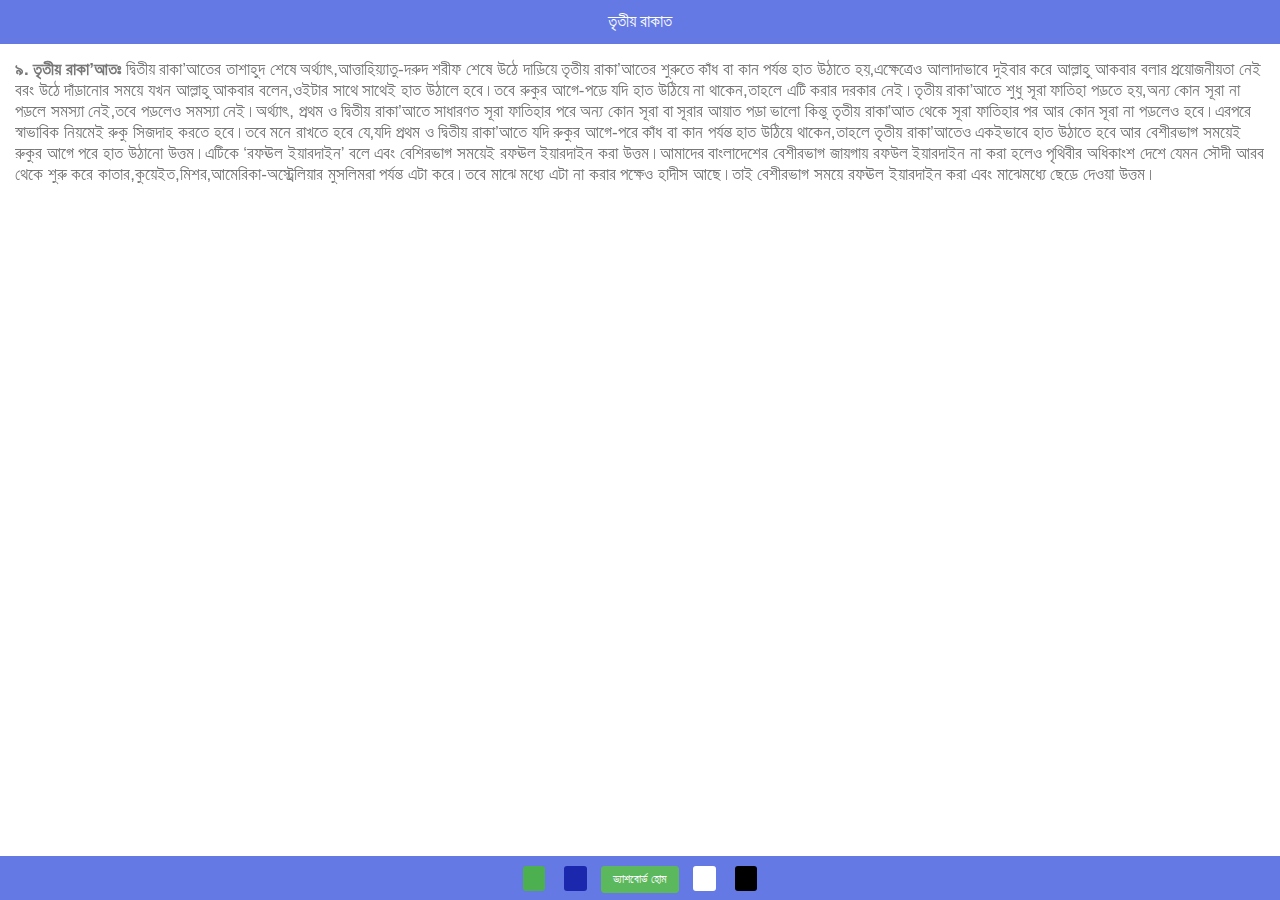
<file: chapters/05_thirdraqat.html>
<!DOCTYPE html>
<html>
    <head>
        <meta charset="utf-8">
        <meta name="viewport" content="initial-scale=1, maximum-scale=1">
        <meta name="apple-mobile-web-app-capable" content="yes">
        <meta name="apple-mobile-web-app-status-bar-style" content="black">
        <link href="../libraries/css/ratchet.min_regular.css " rel="stylesheet" id="theme">
    </head>
<body>
        <!-- Make sure all your bars are the first things in your <body> -->
        <header class="bar bar-nav">
            <h1 class="title">তৃতীয় রাকাত</h1>
        </header>
        <!-- Wrap all non-bar HTML in the .content div (this is actually what scrolls) -->
<div class="content" style="font-size:17px; margin:15px;">
    <div class="inside">
        <b>৯. তৃতীয় রাকা’আতঃ</b>  দ্বিতীয় রাকা’আতের তাশাহুদ শেষে অর্থ্যাৎ,আত্তাহিয়্যাতু-দরুদ শরীফ শেষে উঠে দাড়িয়ে তৃতীয় রাকা’আতের শুরুতে কাঁধ বা কান পর্যন্ত হাত উঠাতে হয়,এক্ষেত্রেও আলাদাভাবে দুইবার করে আল্লাহু আকবার বলার প্রয়োজনীয়তা নেই বরং উঠে দাঁড়ানোর সময়ে যখন আল্লাহু আকবার বলেন,ওইটার সাথে সাথেই হাত উঠালে হবে।তবে রুকুর আগে-পড়ে যদি হাত উঠিয়ে না থাকেন,তাহলে এটি করার দরকার নেই।তৃতীয় রাকা’আতে শুধু সূরা ফাতিহা পড়তে হয়,অন্য কোন সূরা না পড়লে সমস্যা নেই,তবে পড়লেও সমস্যা নেই।অর্থ্যাৎ, প্রথম ও দ্বিতীয় রাকা’আতে সাধারণত সূরা ফাতিহার পরে অন্য কোন সূরা বা সূরার আয়াত পড়া ভালো কিন্তু তৃতীয় রাকা’আত থেকে সূরা ফাতিহার পর আর কোন সূরা না পড়লেও হবে।এরপরে স্বাভাবিক নিয়মেই রুকু সিজদাহ করতে হবে।তবে মনে রাখতে হবে যে,যদি প্রথম ও দ্বিতীয় রাকা’আতে যদি রুকুর আগে-পরে কাঁধ বা কান পর্যন্ত হাত উঠিয়ে থাকেন,তাহলে তৃতীয় রাকা’আতেও একইভাবে হাত উঠাতে হবে আর বেশীরভাগ সময়েই রুকুর আগে পরে হাত উঠানো উত্তম।এটিকে ‘রফঊল ইয়ারদাইন’ বলে এবং বেশিরভাগ সময়েই রফঊল ইয়ারদাইন করা উত্তম।আমাদের বাংলাদেশের বেশীরভাগ জায়গায় রফউল ইয়ারদাইন না করা হলেও পৃথিবীর অধিকাংশ দেশে যেমন সৌদী আরব থেকে শুরু করে কাতার,কুয়েইত,মিশর,আমেরিকা-অস্ট্রেলিয়ার মুসলিমরা পর্যন্ত এটা করে।তবে মাঝে মধ্যে এটা না করার পক্ষেও হাদীস আছে।তাই বেশীরভাগ সময়ে  রফঊল ইয়ারদাইন করা এবং মাঝেমধ্যে ছেড়ে দেওয়া উত্তম।
    </div>
<br><br><br>
</div>
<!--footer-->
<footer class="bar bar-footer">
    <button class="btn btn-positive" style="background-color:#4CAF50; border:transparent" onclick="theme_calm()">&nbsp;&nbsp;</button>
&nbsp;&nbsp;

<button class="btn btn-positive" style="background-color:#1B27AC; border:transparent" onclick="theme_trust()">&nbsp;&nbsp;</button>

        &nbsp;&nbsp;<a href="../index.html" class="btn btn-positive">&nbsp;ড্যাশবোর্ড হোম&nbsp;</a>&nbsp;&nbsp;

    <button class="btn btn-positive" style="background-color:white; border:transparent;" onclick="theme_regular()">&nbsp;&nbsp;</button>

&nbsp;&nbsp;
    <button class="btn btn-positive" style="background-color:black; border:transparent;" onclick="theme_novel()">&nbsp;&nbsp;</button>
</footer>

<script>
function theme_calm(){
    document.getElementById("theme").href = "../libraries/css/ratchet.min_calm.css";
}
function theme_regular(){
    document.getElementById("theme").href = "../libraries/css/ratchet.min_regular.css";
}
function theme_trust(){
    document.getElementById("theme").href = "../libraries/css/ratchet.min.css";
}
function theme_novel(){
    document.getElementById("theme").href = "../libraries/css/ratchet.min_novel.css";
}
</script>

    </body>
</html>
</file>
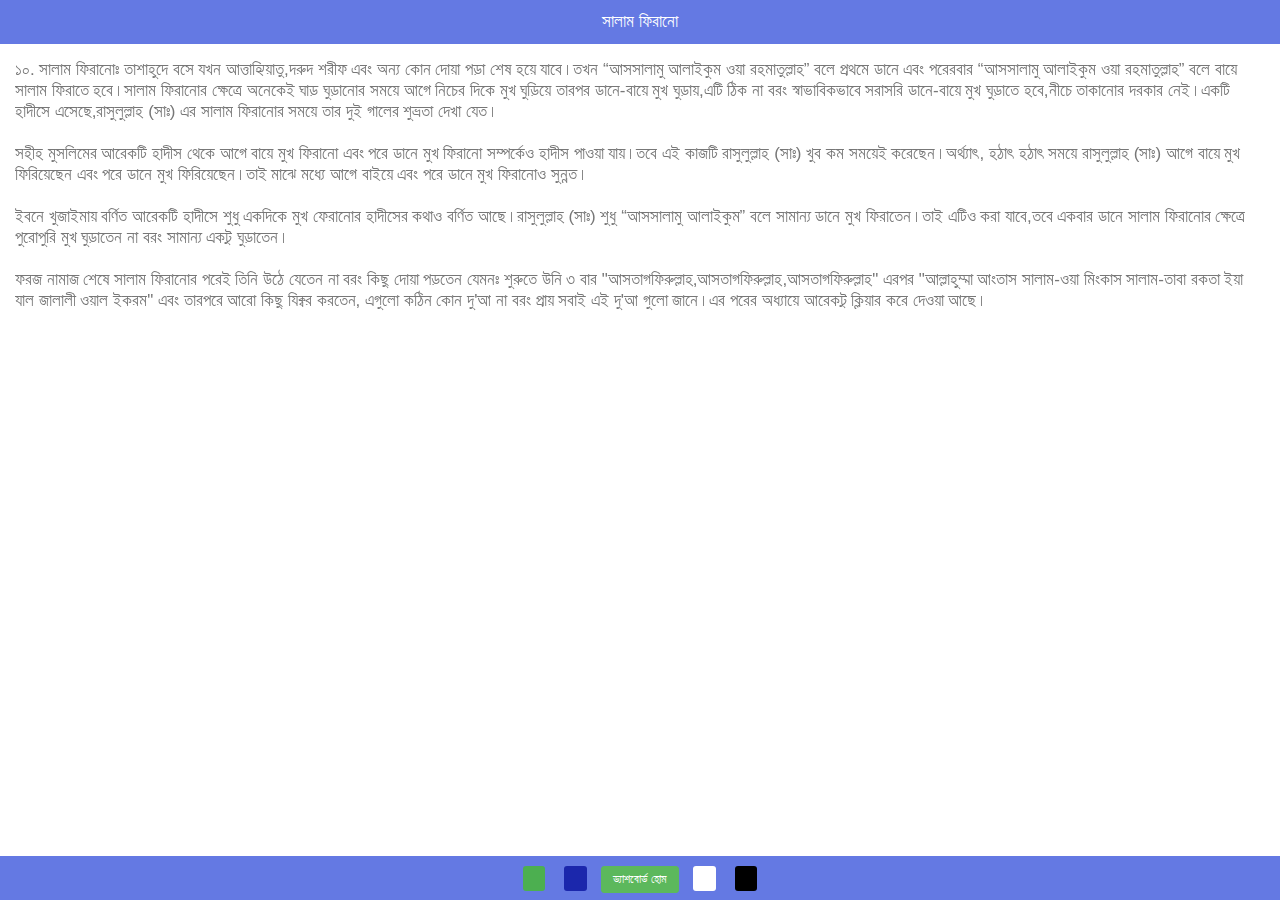
<file: chapters/06_salam.html>
<!DOCTYPE html>
<html>
    <head>
        <meta charset="utf-8">
        <meta name="viewport" content="initial-scale=1, maximum-scale=1">
        <meta name="apple-mobile-web-app-capable" content="yes">
        <meta name="apple-mobile-web-app-status-bar-style" content="black">
        <link href="../libraries/css/ratchet.min_regular.css " rel="stylesheet" id="theme">
    </head>
<body>
        <!-- Make sure all your bars are the first things in your <body> -->
        <header class="bar bar-nav">
            <h1 class="title">সালাম ফিরানো</h1>
        </header>
        <!-- Wrap all non-bar HTML in the .content div (this is actually what scrolls) -->
<div class="content" style="font-size:17px; margin:15px;">
    <div class="inside">
        ১০. সালাম ফিরানোঃ  তাশাহুদে বসে যখন আত্তাহ্যিয়াতু,দরুদ শরীফ এবং অন্য কোন দোয়া পড়া শেষ হয়ে যাবে।তখন “আসসালামু আলাইকুম ওয়া রহমাতুল্লাহ” বলে প্রথমে ডানে এবং পরেরবার “আসসালামু আলাইকুম ওয়া রহমাতুল্লাহ” বলে বায়ে সালাম ফিরাতে হবে।সালাম ফিরানোর ক্ষেত্রে অনেকেই ঘাড় ঘুড়ানোর সময়ে আগে নিচের দিকে মুখ ঘুড়িয়ে তারপর ডানে-বায়ে মুখ ঘুড়ায়,এটি ঠিক না বরং স্বাভাবিকভাবে সরাসরি ডানে-বায়ে মুখ ঘুড়াতে হবে,নীচে তাকানোর দরকার নেই।একটি হাদীসে এসেছে,রাসুলুল্লাহ (সাঃ) এর সালাম ফিরানোর সময়ে তার দুই গালের শুভ্রতা দেখা যেত।
<br><br>

সহীহ মুসলিমের আরেকটি হাদীস থেকে আগে বায়ে মুখ ফিরানো এবং পরে ডানে মুখ ফিরানো সম্পর্কেও হাদীস পাওয়া যায়।তবে এই কাজটি রাসুলুল্লাহ (সাঃ) খুব কম সময়েই করেছেন।অর্থ্যাৎ, হঠাৎ হঠাৎ সময়ে রাসুলুল্লাহ (সাঃ) আগে বায়ে মুখ ফিরিয়েছেন এবং পরে ডানে মুখ ফিরিয়েছেন।তাই মাঝে মধ্যে আগে বাইয়ে এবং পরে ডানে মুখ ফিরানোও সুন্নত।
<br><br>

ইবনে খুজাইমায় বর্ণিত আরেকটি হাদীসে শুধু একদিকে মুখ ফেরানোর হাদীসের কথাও বর্ণিত আছে।রাসুলুল্লাহ (সাঃ) শুধু “আসসালামু আলাইকুম” বলে সামান্য ডানে মুখ ফিরাতেন।তাই এটিও করা যাবে,তবে একবার ডানে সালাম ফিরানোর ক্ষেত্রে পুরোপুরি মুখ ঘুড়াতেন না বরং সামান্য একটু ঘুড়াতেন।
<br><br>
ফরজ নামাজ শেষে সালাম ফিরানোর পরেই তিনি উঠে যেতেন না বরং কিছু দোয়া পড়তেন যেমনঃ শুরুতে উনি  ৩ বার "আসতাগফিরুল্লাহ,আসতাগফিরুল্লাহ,আসতাগফিরুল্লাহ" এরপর "আল্লাহুম্মা আংতাস সালাম-ওয়া মিংকাস সালাম-তাবা রকতা ইয়া যাল জালালী ওয়াল ইকরম" এবং তারপরে আরো কিছু যিক্বর করতেন, এগুলো কঠিন কোন দু'আ না বরং প্রায় সবাই এই দু'আ গুলো জানে।এর পরের অধ্যায়ে আরেকটু ক্লিয়ার করে দেওয়া আছে। <br><br>
    </div>
<br><br><br>
</div>
<!--footer-->
<footer class="bar bar-footer">
    <button class="btn btn-positive" style="background-color:#4CAF50; border:transparent" onclick="theme_calm()">&nbsp;&nbsp;</button>
&nbsp;&nbsp;

<button class="btn btn-positive" style="background-color:#1B27AC; border:transparent" onclick="theme_trust()">&nbsp;&nbsp;</button>

        &nbsp;&nbsp;<a href="../index.html" class="btn btn-positive">&nbsp;ড্যাশবোর্ড হোম&nbsp;</a>&nbsp;&nbsp;

    <button class="btn btn-positive" style="background-color:white; border:transparent;" onclick="theme_regular()">&nbsp;&nbsp;</button>

&nbsp;&nbsp;
    <button class="btn btn-positive" style="background-color:black; border:transparent;" onclick="theme_novel()">&nbsp;&nbsp;</button>
</footer>

<script>
function theme_calm(){
    document.getElementById("theme").href = "../libraries/css/ratchet.min_calm.css";
}
function theme_regular(){
    document.getElementById("theme").href = "../libraries/css/ratchet.min_regular.css";
}
function theme_trust(){
    document.getElementById("theme").href = "../libraries/css/ratchet.min.css";
}
function theme_novel(){
    document.getElementById("theme").href = "../libraries/css/ratchet.min_novel.css";
}
</script>

    </body>
</html>
</file>
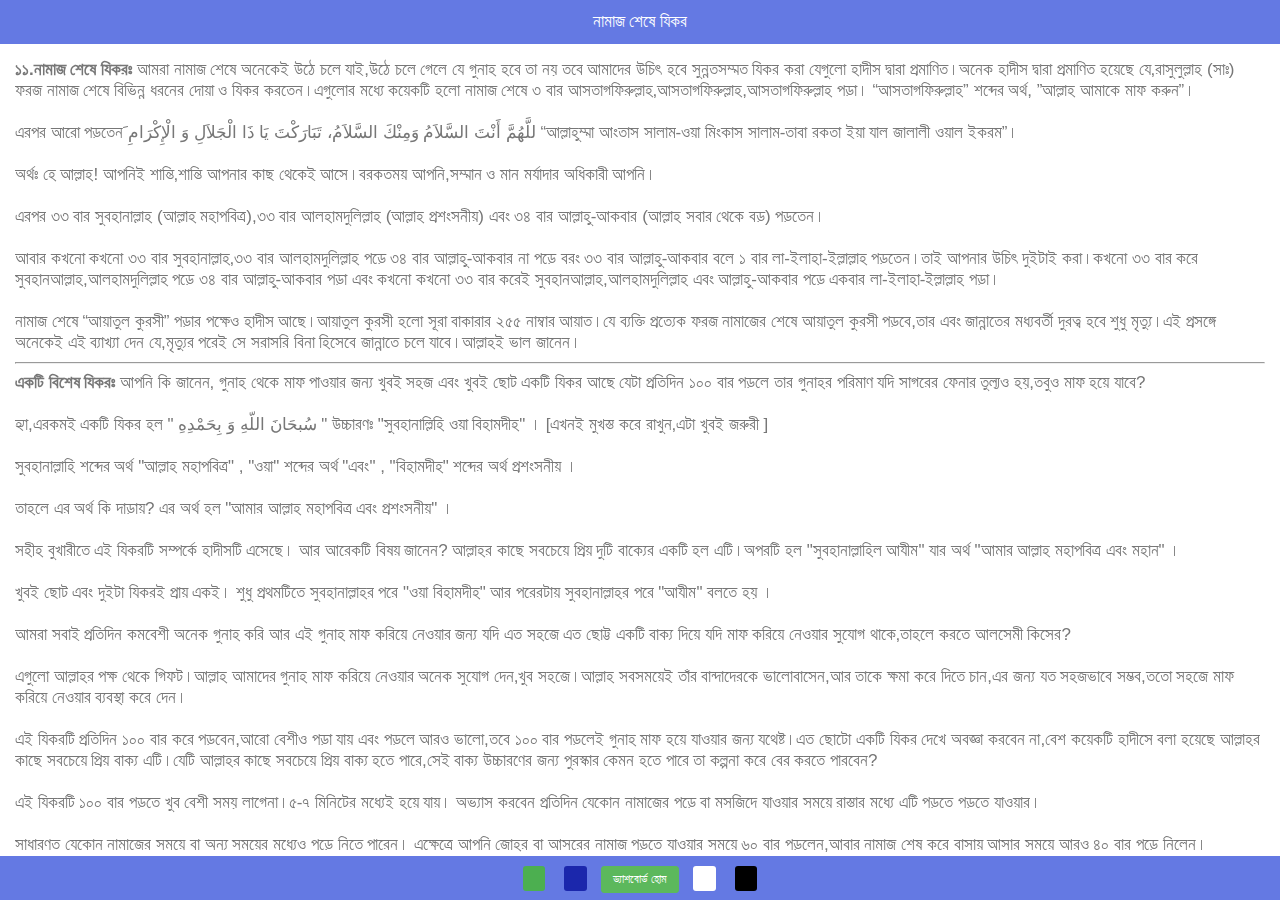
<file: chapters/07_zikr.html>
<!DOCTYPE html>
<html>
    <head>
        <meta charset="utf-8">
        <meta name="viewport" content="initial-scale=1, maximum-scale=1">
        <meta name="apple-mobile-web-app-capable" content="yes">
        <meta name="apple-mobile-web-app-status-bar-style" content="black">
        <link href="../libraries/css/ratchet.min_regular.css " rel="stylesheet" id="theme">
    </head>
<body>
        <!-- Make sure all your bars are the first things in your <body> -->
        <header class="bar bar-nav">
            <h1 class="title">নামাজ শেষে  যিকর</h1>
        </header>
        <!-- Wrap all non-bar HTML in the .content div (this is actually what scrolls) -->
<div class="content" style="font-size:17px; margin:15px;">
    <div class="inside">
        <strong>১১.নামাজ শেষে  যিকরঃ</strong> আমরা নামাজ শেষে অনেকেই উঠে চলে যাই,উঠে চলে গেলে যে গুনাহ হবে তা নয় তবে আমাদের উচিৎ হবে সুন্নতসম্মত যিকর করা যেগুলো হাদীস দ্বারা প্রমাণিত।অনেক হাদীস দ্বারা প্রমাণিত হয়েছে যে,রাসুলুল্লাহ (সাঃ) ফরজ নামাজ শেষে বিভিন্ন ধরনের দোয়া ও যিকর করতেন।এগুলোর মধ্যে কয়েকটি হলো নামাজ শেষে ৩ বার আসতাগফিরুল্লাহ,আসতাগফিরুল্লাহ,আসতাগফিরুল্লাহ পড়া। “আসতাগফিরুল্লাহ” শব্দের অর্থ, ”আল্লাহ আমাকে মাফ করুন”। <br><br>
এরপর আরো পড়তেন َللَّهُمَّ أَنْتَ السَّلاَمُ وَمِنْكَ السَّلاَمُ، تَبَارَكْتَ يَا ذَا الْجَلاَلِ وَ الْإِكْرَامِ “আল্লাহুম্মা আংতাস সালাম-ওয়া মিংকাস সালাম-তাবা রকতা ইয়া যাল জালালী ওয়াল ইকরম”।
<br><br>অর্থঃ হে আল্লাহ! আপনিই শান্তি,শান্তি আপনার কাছ থেকেই আসে।বরকতময় আপনি,সম্মান ও মান মর্যাদার অধিকারী আপনি।
<br><br>এরপর ৩৩ বার সুবহানাল্লাহ (আল্লাহ মহাপবিত্র),৩৩ বার আলহামদুলিল্লাহ (আল্লাহ প্রশংসনীয়) এবং ৩৪ বার আল্লাহু-আকবার (আল্লাহ সবার থেকে বড়) পড়তেন।
<br><br>আবার কখনো কখনো ৩৩ বার সুবহানাল্লাহ,৩৩ বার আলহামদুলিল্লাহ পড়ে ৩৪ বার আল্লাহু-আকবার না পড়ে বরং ৩৩ বার আল্লাহু-আকবার বলে ১ বার লা-ইলাহা-ইল্লাল্লাহ পড়তেন।তাই আপনার উচিৎ দুইটাই করা।কখনো ৩৩ বার করে সুবহানআল্লাহ,আলহামদুলিল্লাহ পড়ে ৩৪ বার আল্লাহু-আকবার পড়া এবং কখনো কখনো ৩৩ বার করেই সুবহানআল্লাহ,আলহামদুলিল্লাহ এবং আল্লাহু-আকবার পড়ে একবার লা-ইলাহা-ইল্লাল্লাহ পড়া।
<br><br>নামাজ শেষে “আয়াতুল কুরসী” পড়ার পক্ষেও হাদীস আছে।আয়াতুল কুরসী হলো সূরা বাকারার ২৫৫ নাম্বার আয়াত।যে ব্যক্তি প্রত্যেক ফরজ নামাজের শেষে আয়াতুল কুরসী পড়বে,তার এবং জান্নাতের মধ্যবর্তী দুরত্ব হবে শুধু মৃত্যু।এই প্রসঙ্গে অনেকেই এই ব্যাখ্যা দেন যে,মৃত্যুর পরেই সে সরাসরি বিনা হিসেবে জান্নাতে চলে যাবে।আল্লাহই ভাল জানেন।<br><hr>
<strong>একটি বিশেষ যিকরঃ</strong> আপনি কি জানেন, গুনাহ থেকে মাফ পাওয়ার জন্য খুবই সহজ এবং খুবই ছোট একটি যিকর আছে যেটা প্রতিদিন ১০০ বার পড়লে তার গুনাহর পরিমাণ যদি সাগরের ফেনার তুল্যও হয়,তবুও মাফ হয়ে যাবে?     <br><br>হ্যা,এরকমই একটি যিকর হল  " سُبحَانَ اللّهِ وَ بِحَمْدِهِ " উচ্চারণঃ "সুবহানাল্লিহি ওয়া বিহামদীহ" । [এখনই মুখস্ত করে রাখুন,এটা খুবই জরুরী ]
<br><br>সুবহানাল্লাহি শব্দের অর্থ "আল্লাহ মহাপবিত্র" , "ওয়া" শব্দের অর্থ "এবং" , "বিহামদীহ" শব্দের অর্থ প্রশংসনীয় ।
<br><br>তাহলে এর অর্থ কি দাড়ায়? এর অর্থ হল "আমার আল্লাহ মহাপবিত্র এবং প্রশংসনীয়" ।
<br><br>সহীহ বুখারীতে এই যিকরটি সম্পর্কে হাদীসটি এসেছে। আর আরেকটি বিষয় জানেন? আল্লাহর কাছে সবচেয়ে প্রিয় দুটি বাক্যের একটি হল এটি।অপরটি হল "সুবহানাল্লাহিল আযীম" যার অর্থ "আমার আল্লাহ মহাপবিত্র এবং মহান" ।
<br><br>খুবই ছোট এবং দুইটা যিকরই প্রায় একই। শুধু প্রথমটিতে সুবহানাল্লাহর পরে "ওয়া বিহামদীহ" আর পরেরটায় সুবহানাল্লাহর পরে "আযীম" বলতে হয় ।
<br><br>আমরা সবাই প্রতিদিন কমবেশী  অনেক গুনাহ করি আর এই গুনাহ মাফ করিয়ে নেওয়ার জন্য যদি এত সহজে এত ছোট্ট একটি  বাক্য দিয়ে যদি মাফ করিয়ে নেওয়ার সুযোগ থাকে,তাহলে করতে আলসেমী কিসের?
<br><br>এগুলো আল্লাহর পক্ষ থেকে গিফট।আল্লাহ আমাদের গুনাহ মাফ করিয়ে নেওয়ার অনেক সুযোগ দেন,খুব সহজে।আল্লাহ সবসময়েই তাঁর বান্দাদেরকে ভালোবাসেন,আর তাকে ক্ষমা করে দিতে চান,এর জন্য যত সহজভাবে সম্ভব,ততো সহজে মাফ করিয়ে নেওয়ার ব্যবস্থা করে দেন।
<br><br>এই যিকরটি প্রতিদিন ১০০ বার করে পড়বেন,আরো বেশীও পড়া যায় এবং পড়লে আরও ভালো,তবে ১০০ বার পড়লেই গুনাহ মাফ হয়ে যাওয়ার জন্য যথেষ্ট।এত ছোটো একটি যিকর দেখে অবজ্ঞা করবেন না,বেশ কয়েকটি হাদীসে বলা হয়েছে আল্লাহর কাছে সবচেয়ে প্রিয় বাক্য এটি।যেটি আল্লাহর কাছে সবচেয়ে প্রিয় বাক্য হতে পারে,সেই বাক্য উচ্চারণের জন্য পুরস্কার কেমন হতে পারে তা কল্পনা করে বের করতে পারবেন?
<br><br>এই যিকরটি ১০০ বার পড়তে খুব বেশী সময় লাগেনা।৫-৭ মিনিটের মধ্যেই হয়ে যায়। অভ্যাস করবেন প্রতিদিন যেকোন নামাজের পড়ে বা মসজিদে যাওয়ার সময়ে রাস্তার মধ্যে এটি পড়তে পড়তে যাওয়ার।
<br><br>সাধারণত যেকোন নামাজের  সময়ে বা অন্য সময়ের মধ্যেও পড়ে নিতে পারেন। এক্ষেত্রে আপনি জোহর বা আসরের নামাজ পড়তে যাওয়ার সময়ে ৬০ বার পড়লেন,আবার নামাজ শেষ করে বাসায় আসার সময়ে আরও ৪০ বার পড়ে নিলেন।
<br><br>অথবা নামাজ শেষ করার পরে ৫-৬ মিনিট বসে পড়ে নিলেন।
<br><br>আপনার যেভাবেই সুবিধা হয়,পড়ে নিবেন। কিন্তু এইটা পরার অভ্যাস অবশ্যই করতেই হবে,অবশ্যই।
<br><br>আজকে থেকেই অভ্যাস করুন।প্রতিদিনই পড়বেন।মাঝে মধ্যে ভুল হয়ে যাবে, এগুলো ব্যাপার না।
<br><br>ভুল মানুষেরই হয়।যদি কখনো মিস হয়ে যায়,তাহলে পরে পড়ে নিবেন।মাঝে মাঝে মিস হয়ে গেলে গুনাহ নেই।
<br><br>কিন্তু এই যিকর করার অভ্যাস যেন আজকে থেকেই শুরু হয়ে যায়,সেই চেষ্টা করবেন।<br><br>
 এছাড়াও নামাজ শেষে আরো অনেক ধরনের যিকর এর কথা বলা হয়েছে অনেক হাদীসে।আপনারা হাদীস থেকে সেগুলো পরে নিতে পারেন।যারা ইসলাম সম্পর্কে এবং হাদীস পড়তে আগ্রহী,তারা বাজার থেকে আন্দাজে বিভিন্ন বই না কিনে প্রথমে “সহীহ মুসলিম” অথবা “রিয়াদুস সালেহিন” এবং পরবর্তীতে “সহীহ বুখারী” কিনে পড়তে পারেন।এছাড়াও বুলুগুল মারাম,দোয়ার জন্য হিসনুল মুসলিম,কুর’আনের তাফসীর হিসেবে “তাফসীরে ইবনে কাসীর” অথবা ছোট তাফসীর হিসেবে “আহসানুল বায়ান ” পড়তে পারেন।
<br><br>তবে এগুলোর সব কিছুই যে আপনি বুঝে ফেলবেন তা নয়,কিছু বুঝবেন,কিছু হয়তো বুঝবেন না।আর যেগুলো বুঝবেন না,সেগুলো সম্পর্কে নির্ভরযোগ্য আলেমের সাহায্য নিতে পারেন।তবে আমি এটুকু বলতে পারবো যে এসব হাদীসের বেশীরভাগই বুঝতে পারবেন এবং অনেক কিছু জানতে পারবেন।তাই আমি বলবো দ্বীনি শিক্ষা চালিয়ে যান,আপনি যখন দ্বীন শিখতে চাবেন,আল্লাহ তখন আপনাকে সাহায্য করবেন,আর আল্লাহ সাহায্য করলে আর কোন কিছুরই দরকার নেই।যারা সিনেমা দেখে,ফেসবুক চালিয়ে,গান শুনে সময় নষ্ট করেন,তারা বাজার থেকে তিন-চারশো টাকার মধ্যে সহীহ মুসলিম বা সহীহ বুখারী বা রিয়াদুস সালেহিন কিনে ফেলে পড়া শুরু করতে পারেন।অনেকের বাসায়ই দেখা যায়,সহীহ বুখারী বা সহীহ মুসলিমের নামে চিকন চিকন কিছু বই থাকে।এগুলো অরিজিনাল বই না বরং অরিজিনাল বুখারী-মুসলিম ৭০০ থেকে ১০০০ পৃষ্ঠার বেশী থাকে,আর ছোট ছোট ওইসব বইয়ে হাদীসের পুরোপুরি অংশ বা ব্যাখ্যা থাকেনা ফলে ভুল বুঝতে পারেন।এজন্য,আমার মতে অরিজিনাল বই কিনলে ভালো হবে আর এগুলো পড়ে আপনার সময় কেটে যাবে।টিভি দেখে,গান শুনে,উপন্যাস পড়ে সময় না কাটিয়ে এগুলো পরে সময় কাটান,দেখবেন আপনি অনেক কিছু জানতে পারবেন এবং আপনার লাইফ চেঞ্জ হয়ে যাবে। বুখারী শরীফ পড়ার আগে আমি মুসলিম শরীফ পড়তে বললাম কারণ,বুখারীর তুলনায় মুসলিম শরীফের অধ্যায় ও হাদীসগুলো খুব সুন্দরভাবে সাজানো গোছানো থাকে,এতে পড়তে সুবিধা হয়।মুসলিম শরীফ কিনলে ইসলামিক ফাউন্ডেশনেরটা এবং বুখারী শরীফ কিনলে ইসলামিক ফাউন্ডেশন অথবা তাওহীদ পাবলিকেশনেরটা কিনতে পারেন।অন্য প্রকাশনীর বইগুলো সম্পর্কে আমার খুব ভালো একটা ধারণা নেই,তাই বলতে পারবোনা এগুলো কেমন,কিন্তু আমার কাছে ইসলামিক ফাউন্ডেশনের এবং তাওহীদ প্রকাশনীর উভয়টাই ভালো মনে হয়েছে তাই আমি এ দুটির যেকোন একটি পড়তে বলবো।আপনি চাইলে মোবাইলেও “বাংলা হাদীস” বা “iHadis” অ্যাপটি ডাউনলোড করে পড়তে পারেন,তবে আমার মতে বইয়ের একটা হার্ড কপি কিনে সেটা পড়াই ভালো কারন মোবাইলের স্ক্রিনে পড়ে খুব বেশী সুবিধা পাওয়া যায়না।
<br><br>আর কুর’আন অবশ্যই পড়বেন।শুধু আরবী না বরং কুর’আনের বাংলা অনুবাদসহ পড়বেন।প্রতিদিন ১০ আয়াত বা তার চেয়ে কম করে হলেও এবং পারলে বেশী পড়া উচিৎ।তবে,একটা কথা বলতেই হয় যে আরবী ভাষার কোন বিকল্প নেই,কুর’আনের কোন অনুবাদই আরবি ভাষার সমতুল্য হতে পারেনা।বাংলা অনুবাদে কিছু ভুল থাককবে,এইটাই স্বাভাবিক।তাই চেষ্টা করবেন সঠিকটা জানার এবং ভুলগুলো শুধরানোর জন্য উস্তাদ নু’মান আলী খানের লেকচার শুনতে পারেন।বাংলা ভাষায় উনার লেকচারগুলো <a href="http://nakbangla.com">www.nakbangla.com</a> -এ অনুবাদ করা হচ্ছে,সেখান থেকে ডাউনলোড করে নিন।
    </div>
<br><br><br>
</div>
<!--footer-->
<footer class="bar bar-footer">
    <button class="btn btn-positive" style="background-color:#4CAF50; border:transparent" onclick="theme_calm()">&nbsp;&nbsp;</button>
&nbsp;&nbsp;

<button class="btn btn-positive" style="background-color:#1B27AC; border:transparent" onclick="theme_trust()">&nbsp;&nbsp;</button>

        &nbsp;&nbsp;<a href="../index.html" class="btn btn-positive">&nbsp;ড্যাশবোর্ড হোম&nbsp;</a>&nbsp;&nbsp;

    <button class="btn btn-positive" style="background-color:white; border:transparent;" onclick="theme_regular()">&nbsp;&nbsp;</button>

&nbsp;&nbsp;
    <button class="btn btn-positive" style="background-color:black; border:transparent;" onclick="theme_novel()">&nbsp;&nbsp;</button>
</footer>

<script>
function theme_calm(){
    document.getElementById("theme").href = "../libraries/css/ratchet.min_calm.css";
}
function theme_regular(){
    document.getElementById("theme").href = "../libraries/css/ratchet.min_regular.css";
}
function theme_trust(){
    document.getElementById("theme").href = "../libraries/css/ratchet.min.css";
}
function theme_novel(){
    document.getElementById("theme").href = "../libraries/css/ratchet.min_novel.css";
}
</script>

    </body>
</html>
</file>
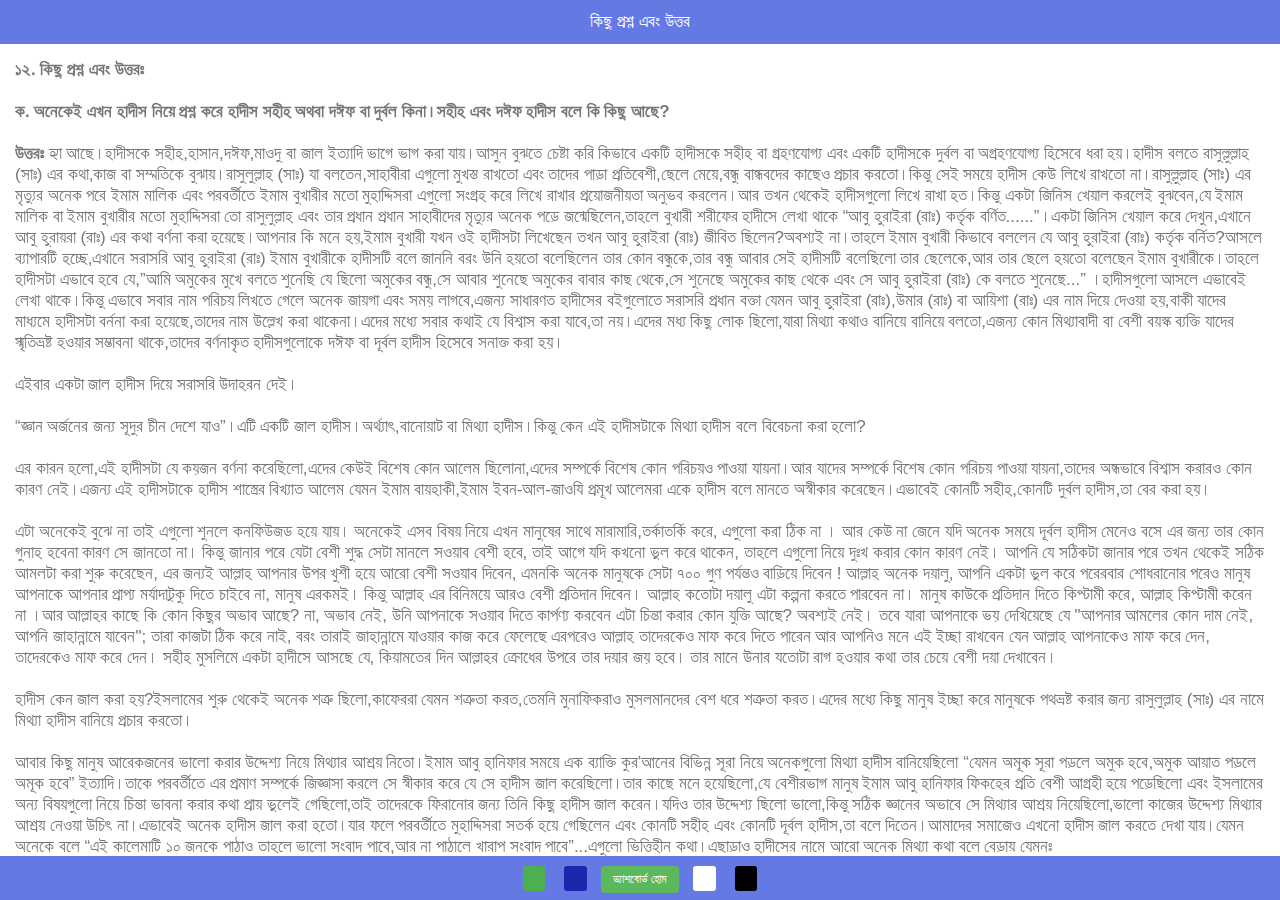
<file: chapters/08_faq.html>
<!DOCTYPE html>
<html>
    <head>
        <meta charset="utf-8">
        <meta name="viewport" content="initial-scale=1, maximum-scale=1">
        <meta name="apple-mobile-web-app-capable" content="yes">
        <meta name="apple-mobile-web-app-status-bar-style" content="black">
        <link href="../libraries/css/ratchet.min_regular.css " rel="stylesheet" id="theme">
    </head>
<body>
        <!-- Make sure all your bars are the first things in your <body> -->
        <header class="bar bar-nav">
            <h1 class="title">কিছু প্রশ্ন এবং উত্তর</h1>
        </header>
        <!-- Wrap all non-bar HTML in the .content div (this is actually what scrolls) -->
<div class="content" style="font-size:17px; margin:15px;">
    <div class="inside">
            <strong>১২. কিছু প্রশ্ন এবং উত্তরঃ</strong><br><br>
    <strong>ক. অনেকেই এখন হাদীস নিয়ে প্রশ্ন করে হাদীস সহীহ অথবা দঈফ বা দুর্বল কিনা।সহীহ এবং দঈফ হাদীস বলে কি কিছু আছে?
</strong><br><br>
<strong>উত্তরঃ</strong> হ্যা আছে।হাদীসকে সহীহ,হাসান,দঈফ,মাওদু বা জাল ইত্যাদি ভাগে ভাগ করা যায়।আসুন বুঝতে চেষ্টা করি কিভাবে একটি হাদীসকে সহীহ বা গ্রহণযোগ্য এবং একটি হাদীসকে দুর্বল বা অগ্রহণযোগ্য হিসেবে ধরা হয়।হাদীস বলতে রাসুল্লুল্লাহ (সাঃ) এর কথা,কাজ বা সম্মতিকে বুঝায়।রাসুলুল্লাহ (সাঃ) যা বলতেন,সাহাবীরা এগুলো মুখস্ত রাখতো এবং তাদের পাড়া প্রতিবেশী,ছেলে মেয়ে,বন্ধু বান্ধবদের কাছেও প্রচার করতো।কিন্তু সেই সময়ে হাদীস কেউ লিখে রাখতো না।রাসুল্লুল্লাহ (সাঃ) এর মৃত্যুর অনেক পরে ইমাম মালিক এবং পরবর্তীতে ইমাম বুখারীর মতো মুহাদ্দিসরা এগুলো সংগ্রহ করে লিখে রাখার প্রয়োজনীয়তা অনুভব করলেন।আর তখন থেকেই হাদীসগুলো লিখে রাখা হত।কিন্তু একটা জিনিস খেয়াল করলেই বুঝবেন,যে ইমাম মালিক বা ইমাম বুখারীর মতো মুহাদ্দিসরা তো রাসুলুল্লাহ এবং তার প্রধান প্রধান সাহাবীদের মৃত্যুর অনেক পড়ে জন্মেছিলেন,তাহলে বুখারী শরীফের হাদীসে লেখা থাকে “আবু হুরাইরা (রাঃ) কর্তৃক বর্ণিত......”।একটা জিনিস খেয়াল করে দেখুন,এখানে আবু হুরায়রা (রাঃ) এর কথা বর্ণনা করা হয়েছে।আপনার কি মনে হয়,ইমাম বুখারী যখন ওই হাদীসটা লিখেছেন তখন আবু হুরাইরা (রাঃ) জীবিত ছিলেন?অবশ্যই না।তাহলে ইমাম বুখারী কিভাবে বললেন যে আবু হুরাইরা (রাঃ) কর্তৃক বর্নিত?আসলে ব্যাপারটি হচ্ছে,এখানে সরাসরি আবু হুরাইরা (রাঃ) ইমাম বুখারীকে হাদীসটি বলে জাননি বরং উনি হয়তো বলেছিলেন তার কোন বন্ধুকে,তার বন্ধু আবার সেই হাদীসটি বলেছিলো তার ছেলেকে,আর তার ছেলে হয়তো বলেছেন ইমাম বুখারীকে।তাহলে হাদীসটা এভাবে হবে যে,”আমি অমুকের মুখে বলতে শুনেছি যে ছিলো অমুকের বন্ধু,সে আবার শুনেছে অমুকের বাবার কাছ থেকে,সে শুনেছে অমুকের কাছ থেকে এবং সে আবু হুরাইরা (রাঃ) কে বলতে শুনেছে...” ।হাদীসগুলো আসলে এভাবেই লেখা থাকে।কিন্তু এভাবে সবার নাম পরিচয় লিখতে গেলে অনেক জায়গা এবং সময় লাগবে,এজন্য সাধারণত হাদীসের বইগুলোতে সরাসরি প্রধান বক্তা যেমন আবু হুরাইরা (রাঃ),উমার (রাঃ) বা আয়িশা (রাঃ) এর নাম দিয়ে দেওয়া হয়,বাকী যাদের মাধ্যমে হাদীসটা বর্ননা করা হয়েছে,তাদের নাম উল্লেখ করা থাকেনা।এদের মধ্যে সবার কথাই যে বিশ্বাস করা যাবে,তা নয়।এদের মধ্য কিছু লোক ছিলো,যারা মিথ্যা কথাও বানিয়ে বানিয়ে বলতো,এজন্য কোন মিথ্যাবাদী বা বেশী বয়স্ক ব্যক্তি যাদের স্মৃতিভ্রষ্ট হওয়ার সম্ভাবনা থাকে,তাদের বর্ণনাকৃত হাদীসগুলোকে দঈফ বা দূর্বল হাদীস হিসেবে সনাক্ত করা হয়।
<br><br>
এইবার একটা জাল হাদীস দিয়ে সরাসরি উদাহরন দেই।
<br><br>“জ্ঞান অর্জনের জন্য সূদুর চীন দেশে যাও”।এটি একটি জাল হাদীস।অর্থ্যাৎ,বানোয়াট বা মিথ্যা হাদীস।কিন্তু কেন এই হাদীসটাকে মিথ্যা হাদীস বলে বিবেচনা করা হলো?
<br><br>এর কারন হলো,এই হাদীসটা যে কয়জন বর্ণনা করেছিলো,এদের কেউই বিশেষ কোন আলেম ছিলোনা,এদের সম্পর্কে বিশেষ কোন পরিচয়ও পাওয়া যায়না।আর যাদের সম্পর্কে বিশেষ কোন পরিচয় পাওয়া যায়না,তাদের অন্ধভাবে বিশ্বাস করারও কোন কারণ নেই।এজন্য এই হাদীসটাকে হাদীস শাস্ত্রের বিখ্যাত আলেম যেমন ইমাম বায়হাকী,ইমাম ইবন-আল-জাওযি প্রমূখ আলেমরা একে হাদীস বলে মানতে অস্বীকার করেছেন।এভাবেই কোনটি সহীহ,কোনটি দুর্বল হাদীস,তা বের করা হয়। <br><br>

এটা অনেকেই বুঝে না তাই এগুলো শুনলে কনফিউজড হয়ে যায়। 
অনেকেই এসব বিষয় নিয়ে এখন মানুষের সাথে মারামারি,তর্কাতর্কি করে, এগুলো করা ঠিক না । 
আর কেউ না জেনে যদি অনেক সময়ে দূর্বল হাদীস মেনেও বসে এর জন্য তার কোন গুনাহ হবেনা কারণ সে জানতো না। কিন্তু জানার পরে যেটা বেশী শুদ্ধ সেটা মানলে সওয়াব বেশী হবে, তাই আগে যদি কখনো ভুল করে থাকেন, তাহলে এগুলো নিয়ে দুঃখ করার কোন কারণ নেই। 
আপনি যে সঠিকটা জানার পরে তখন থেকেই সঠিক আমলটা করা শুরু করেছেন, এর জন্যই আল্লাহ আপনার উপর খুশী হয়ে আরো বেশী সওয়াব দিবেন, এমনকি অনেক মানুষকে  সেটা ৭০০ গুণ পর্যন্তও বাড়িয়ে দিবেন  ! আল্লাহ অনেক দয়ালু, আপনি একটা ভুল করে পরেরবার শোধরানোর পরেও মানুষ আপনাকে আপনার প্রাপ্য মর্যাদাটুকু দিতে চাইবে না, মানুষ এরকমই। কিন্তু  আল্লাহ এর বিনিময়ে আরও বেশী প্রতিদান দিবেন। আল্লাহ কতোটা দয়ালু এটা কল্পনা করতে পারবেন না। মানুষ কাউকে প্রতিদান দিতে কিপ্টামী করে, আল্লাহ কিপ্টামী করেন না ।আর আল্লাহর কাছে কি কোন কিছুর অভাব আছে? না, অভাব নেই, উনি আপনাকে সওয়াব দিতে কার্পণ্য করবেন এটা চিন্তা করার কোন যুক্তি আছে? 
অবশ্যই নেই। 
তবে যারা আপনাকে ভয় দেখিয়েছে যে "আপনার আমলের কোন দাম নেই, আপনি জাহান্নামে যাবেন"; তারা কাজটা ঠিক করে নাই, বরং তারাই জাহান্নামে যাওয়ার কাজ করে ফেলেছে এরপরেও আল্লাহ তাদেরকেও মাফ করে দিতে পারেন আর আপনিও মনে এই ইচ্ছা রাখবেন যেন আল্লাহ আপনাকেও মাফ করে দেন, তাদেরকেও মাফ করে দেন। 
সহীহ মুসলিমে একটা হাদীসে আসছে যে, কিয়ামতের দিন আল্লাহর ক্রোধের উপরে তার দয়ার  জয় হবে। 
তার মানে উনার যতোটা রাগ হওয়ার কথা তার চেয়ে বেশী দয়া দেখাবেন।   

<br><br>হাদীস কেন জাল করা হয়?ইসলামের শুরু থেকেই অনেক শত্রু ছিলো,কাফেররা যেমন শত্রুতা করত,তেমনি মুনাফিকরাও মুসলমানদের বেশ ধরে শত্রুতা করত।এদের মধ্যে কিছু মানুষ ইচ্ছা করে মানুষকে পথভ্রষ্ট করার জন্য রাসুলুল্লাহ (সাঃ) এর নামে মিথ্যা হাদীস বানিয়ে প্রচার করতো।
<br><br>আবার কিছু মানুষ আরেকজনের ভালো করার উদ্দেশ্য নিয়ে মিথ্যার আশ্রয় নিতো।ইমাম আবু হানিফার সময়ে এক ব্যাক্তি কুর’আনের বিভিন্ন সূরা নিয়ে অনেকগুলো মিথ্যা হাদীস বানিয়েছিলো “যেমন অমূক সূরা পড়লে অমুক হবে,অমুক আয়াত পড়লে অমূক হবে” ইত্যাদি।তাকে পরবর্তীতে এর প্রমাণ সম্পর্কে জিজ্ঞাসা করলে সে স্বীকার করে যে সে হাদীস জাল করেছিলো।তার কাছে মনে হয়েছিলো,যে বেশীরভাগ মানুষ ইমাম আবু হানিফার ফিকহের প্রতি বেশী আগ্রহী হয়ে পড়েছিলো এবং ইসলামের অন্য বিষয়গুলো নিয়ে চিন্তা ভাবনা করার কথা প্রায় ভুলেই গেছিলো,তাই তাদেরকে ফিরানোর জন্য তিনি কিছু হাদীস জাল করেন।যদিও তার উদ্দেশ্য ছিলো ভালো,কিন্তু সঠিক জ্ঞানের অভাবে সে মিথ্যার আশ্রয় নিয়েছিলো,ভালো কাজের উদ্দেশ্য মিথ্যার আশ্রয় নেওয়া উচিৎ না।এভাবেই অনেক হাদীস জাল করা হতো।যার ফলে পরবর্তীতে মুহাদ্দিসরা সতর্ক হয়ে গেছিলেন এবং কোনটি সহীহ এবং কোনটি দূর্বল হাদীস,তা বলে দিতেন।আমাদের সমাজেও এখনো হাদীস জাল করতে দেখা যায়।যেমন অনেকে বলে “এই কালেমাটি ১০ জনকে পাঠাও তাহলে ভালো সংবাদ পাবে,আর না পাঠালে খারাপ সংবাদ পাবে”...এগুলো ভিত্তিহীন কথা।এছাড়াও হাদীসের নামে আরো অনেক মিথ্যা কথা বলে বেড়ায় যেমনঃ
<br><br><blockquote>“যে নিজেকে চিনলো
সে আল্লাহকে চিনলো
-বিশ্বনবী মুহাম্মাদ (সাঃ)”
</blockquote>
অথচ এখানে হাদীসটি কোন সাহাবীর মাধ্যমে বলা হলো,কোন হাদীসের বইয়ে বলা হয়েছে,কিছুই উল্লেখ নেই।এই ব্যাপারগুলো সম্পর্কে আর অনেক উদাহরণ দেওয়া যায়,তবে সময়ের অভাবে এখানে দেওয়া সম্ভব হলো না।আশাকরি,অল্প কথার মাধ্যমে এই ব্যাপারে আংশিকভাবে হলেও কিছুটা সন্দেহ দূর করা হয়েছে।
<br><br>
<strong>খ.আমীন সশব্দে নাকি মনে মনে বলতে হবে?</strong><br><br>
<strong>উত্তরঃ</strong> যেসব নামাজে সশব্দে কিরাত পড়া হয় যেমন ফজর,মাগরীব,এশার নামাজে সূরা ফাতিহা শেষে আমীন জোড়ে বলার ক্ষেত্রে অনেক গ্রহণযোগ্য হাদীস বর্ণিত রয়েছে।আর আমীন মনে মনে বলার পক্ষে যেসব হাদীস রয়েছে,এসকল হাদীসের বর্ননাকারীদের সত্যবাদীতা নিয়ে মুহাদ্দিসদের সন্দেহ রয়েছে,তাই ওই হাদীসগুলো দূর্বল।তাই আমীন সশব্দে বলাই উত্তম।তবে এতটা জোড়ে বলা যাবেনা যাতে পাশে অন্য কোন ব্যাক্তির নামাজের মনোযোগ নষ্ট হয়ে যায়।এর জন্য খুব আস্তেও না,আবার খুব জোরেও না বরং স্বাভাবিক স্বরে আমীন বলা উত্তম।কাবা শরীফে এবং হজ্জ্বের সময়েও সূরা ফাতিহা শেষে আমীন সশব্দে বলা হয়। এই সম্পর্কে একটি হাদীসঃ ইয়াহইয়া ইবনু ইয়াহইয়া (রহঃ) আবূ হুরায়রা (রাঃ) থেকে বর্ণিত যে, তিনি বলেন, রাসুলুল্লাহ সাল্লাল্লাহু আলাইহি ওয়াসাল্লাম বলেছেন, যখন ইমাম আমীন বলবেন, তোমরাও তখন আমীন বলবে। কেননা, যে ব্যাক্তি ফিরিস্তাদের আমীন বলার সাথে একই সময় আমীন বলবে, তার পূর্ববতী সমস্ত পাপ মোচন হয়ে যাবে। রাবী ইবনু শিহাব বলেন, রাসুলুল্লাহ সাল্লাল্লাহু আলাইহি ওয়াসাল্লাম আমীন বলতেন।  <br><br>
সহীহ মুসলিম,হাদীস নাম্বার ৭৯৮ (ইসলামিক ফাউন্ডেশন)
<br><br>উপরের হাদীসটা পড়লেই বুঝা যায় যে আমীন সশব্দে বলতে হবে,আর ইমাম যদি সশব্দে আমিন না বলতো তাহলে ইমামের সাথে মিলিয়ে আমীন বলা যেত না।
<br><br>

    <strong>গ. অনেকেই বলে,নামাজ শেষে সবাই মিলে যেই মুনাজাত করে,তা  বিদ’আত? এটা আসলেই কি বিদ’আত?
</strong><br><br>
<strong>উত্তরঃ</strong> নামাজ শেষে সবাই মিলে যেই মুনাজাত করে,এটা খুব বেশী গ্রহণযোগ্য কোন হাদীস দ্বারা প্রমাণিত না।তবে এটা বিদ’আত কিনা তা সরাসরি বলার উপায় নেই বরং আল্লাহই ভালো জানেন।তবে নামাজ শেষ করা বাদে অন্য সময়ে দুই হাত তুলে মুনাজাত করার পক্ষে অনেক হাদীস রয়েছে।সহীহ বুখারীর জুমু’আর অধ্যায়ের একটি হাদীসে আছে,রাসুলুল্লাহ (সাঃ) এক ব্যাক্তির অনুরোধে বৃষ্টির জন্য জুমু’আর খুৎবার সময়ে দুই হাত তুলে দোয়া করলেন।যেহেতু খুৎবার সময়ে দোয়া করেছিলেন,তাহলে সেটা অবশ্যই নামাজের আগে করেছিলেন।আর প্রত্যেক নামাজের পড়েই যদি উনি দুই হাত তুলে দোয়া করতেন,তাহলে তো জুমু’আর নামাজ শেষেই করতে পারতেন।তাহলে কেন নামাজের পরে করলেন না?সুতরাং,এ থেকে বোঝা যায়,রাসুলুল্লাহ (সাঃ) বা তার সাহাবীরা ফরজ নামাজ শেষে সবাই মিলে সম্মিলিতভাবে মুনাজাত করতেন না বরং ফরজ নামাজ শেষে বিভিন্ন যিকর এবং আমল করতেন।দোয়া করতে হলে সিজদাহর মধ্যে এবং তাশাহুদের মধ্যেই করা উত্তম।বিশেষ করে সিজদাহর মধ্যে করা দোয়া কবুল হওয়ার সম্ভাবনা অনেক বেশী।
<br><br>
<strong>ঘ. ইমামের পিছনে সূরা ফাতিহা পড়া যাবে কি যাবেনা?
</strong><br><br>
<strong>উত্তরঃ</strong> ইমামের পিছনেও সূরা ফাতিহা পড়া উচিৎ।তবে মনে মনে পড়তে হবে।
<br><br>এ সম্পর্কে একটা হাদীস দেওয়া হলোঃ ইসহাক ইবনু ইবরাহিম আল হানযালী (রহঃ) আবূ হুরায়রা (রাঃ) থেকে বর্ণিত। রাসুলুল্লাহ সাল্লাল্লাহু আলাইহি ওয়াসাল্লাম বলেন, যে ব্যাক্তি সালাত (নামায/নামাজ) আদায় করল (অথচ) তাতে উম্মুল কুরআন পাঠ করল না সে সালাত (নামায/নামাজ) হবে অসস্পূর্ণ তিন বার এটা বললেন। অতঃপর আবূ হুরায়রা (রাঃ) -কে জিজ্ঞাসা করা হল, আমরা তো ইমামের পেছনে থাকি (তখনো কি ফাতিহা পড়ব?) তিনি বললেন , তখন মনে মনে তা পড়। কারণ আমি রাসুলুল্লাহ সাল্লাল্লাহু আলাইহি ওয়াসাল্লাম কে বলতে শুনেছি যে, আল্লাহ তা’আলা বলেন, আমি সালাতকে আমার ও আমার বান্দার মধ্যে অর্ধেক করে ভাগ করেছি। আর বান্দা যা চাইবে- তা সে পাবে। অতঃপর বান্দা যখন বলে, (সমস্ত প্রশংসা কৃতজ্ঞতা বিশ্ব জাহানের প্রতিপালক আল্লাহর জন্য); আল্লাহ তা’আলা এর জবাবে বলেন- আমার বান্দা আমার প্রশংসা করেছে। সে যখন বলে, ‘আর রহমানির রহীম’ (যিনি এই মুহুর্তে দয়া করছেন এবং এবং যার দয়া চিরস্থায়ী); আল্লাহ তাআলা বলেন- বান্দা আমার তা‘রিফ করেছে, গুণগান করেছে। সে যখন বলে, ‘মালিকি ইয়াওমিদ্দ্বীন; (তিনি বিচার দিনের মালিক); তখন আল্লাহ বলেন- আমার বান্দা আমার মাহাত্ম্য বর্ণনা করেছে। তিনি এও বলেন, বান্দা সমস্ত কাজ আমার উপর সোপর্দ করেছে। সে যখন বলে, ‘ইয়্যাকানা‘বুদু ওয়া ইয়্যাকা নাসতাঈন’ (আমরা কেবল আপনারই ইবাদত করি এবং আপনারই কাছে সাহায্য প্রার্থনা করি); তখন আল্লাহ বলেন- এটা আমার এবং আমার বান্দার মধ্যকার ব্যাপার। আমার বান্দা যা চায় তাই দেয়া হবে। যখন সে বলে, ‘ইহদিনাস সিরাতাল মুস্তাকীম, সিরাতাল্লাযীনা আন‘আমতা আলাইহিম, গাইরিল মাগদূবি আলাইহিম অলাদ-দোয়াল্লীন’ (আমাদের সরল পথে পরিচালনা করুন। সেই পথে যাদেরকে পুরস্কৃত করেছেন, সেই পথে না যারা বিপথে চলে গেছে); তখন আল্লাহ বলেন- এসবই আমার বান্দার জন্য। আমার বান্দা যা চায় তা তাকে দেয়া হবে। সুফিয়ান বলেন, আলা ইবনু আবদুর রহমান ইবনু ইয়া‘কুবকে জিজ্ঞেস করলে তিনি আমাকে এ হাদীস বর্ণনা করে শোনান। এ সময় তিনি রোগ শয্যায় ছিলেন এবং আমি তাকে দেখতে গিয়েছিলাম।
<br><br>সহীহ মুসলিম,হাদীস নাম্বার ৭৬২(ইসলামিক ফাউন্ডেশন) <br><br>
<strong>ঙ. নারী আর পুরুষের নামাজের কি কোন পার্থক্য আছে?
</strong><br><br>
<strong>উত্তরঃ</strong> নারী আর পুরুষের নামাজের মধ্যে পার্থক্য নেই।এই সম্পর্কে অনেক বইতে যেমন “ফতোয়ায় আলমগীরী” এবং আরো কিছু বইতে নারী পুরুষের নামাজের পার্থক্য সম্পর্কে আলোচনা করা হয়েছে।কিন্তু কোন হাদীসের উপর ভিত্তি করে এগুলো বলা হলো,সেগুলো উল্লেখ নেই।আর প্রমাণ ছাড়া কোন কিছু মানা যাবে না।নারী পুরুষের নামাজে পার্থক্য আছে বলে যেসব ফতোয়া দেওয়া হয়,এগুলো শুধুমাত্র কিছু আলেমের মতামত,এটা কোন হাদীস না,তাই এগুলো মানতেই হবে বা এগুলো সত্যিই হবে,এমন কোন কথা নেই।সহীহ বুখারীতে একটি হাদীসে রাসুলুল্লাহ (সাঃ) বলেছেন “তোমরা সেভাবে সালাত আদায় করো যেভাবে আমাকে সালাত আদায় করতে দেখেছো।“এই হাদীসে নারী-পুরুষদের আলাদা করে বলা হয়নি,এখানে নারী পুরুষ সবাইকেই উদ্দেশ্য করে বলা হয়েছে।তাই রাসুলুল্লাহ (সাঃ) যেভাবে নামাজ পড়েছেন, ঠিক সেভাবেই নামাজ পড়া উচিৎ,চাই সে নারী কিংবা পুরুষ হোক।অনেকেই নারীর শারীরিক গঠনের কথা বিবেচনা করে যুক্তি দেখায় যে,নারীদেরকে জড়োসড়ো হয়ে নামাজ পড়তে হবে।কিন্তু একটা জিনিস মানতেই হবে যে ইসলাম আমাদের নিজস্ব যুক্তি অনুযায়ী চলেনা।আর এই প্রসঙ্গে হযরত আলী (রাঃ) বলেছেন,”ইসলাম যদি আমাদের দেওয়া যুক্তি অনুসারেই চলতো,তাহলে আমরা মোজার উপরিভাগে মাসেহ করতাম না বরং মোজার নীচে মাসেহ করতাম।কেননা,মোজার উপরিভাগে ময়লা লাগেনা বরং নীচেই লাগে।” সুতরাং,আমাদের উচিৎ হবেনা নিজেদের ইচ্ছামত যুক্তি তৈরী করে আল্লাহ এবং আল্লাহর রাসুলের আদেশ অমান্য করা।আমাদের জ্ঞান খুবই সীমাবদ্ধ এবং অল্প।তাই বুদ্ধিমানের মতো কাজ হবে বিনা দ্বিধায় আল্লাহ এবং আল্লাহর রাসুল (সাঃ) যা আদেশ করেছেন,তা পালন করা।বিনা দ্বিধায় আল্লাহ এবং আল্লাহর রাসুলের হুকুম পালন করাই ইসলাম।
    </div>
<br><br><br>
</div>
<!--footer-->
<footer class="bar bar-footer">
    <button class="btn btn-positive" style="background-color:#4CAF50; border:transparent" onclick="theme_calm()">&nbsp;&nbsp;</button>
&nbsp;&nbsp;

<button class="btn btn-positive" style="background-color:#1B27AC; border:transparent" onclick="theme_trust()">&nbsp;&nbsp;</button>

        &nbsp;&nbsp;<a href="../index.html" class="btn btn-positive">&nbsp;ড্যাশবোর্ড হোম&nbsp;</a>&nbsp;&nbsp;

    <button class="btn btn-positive" style="background-color:white; border:transparent;" onclick="theme_regular()">&nbsp;&nbsp;</button>

&nbsp;&nbsp;
    <button class="btn btn-positive" style="background-color:black; border:transparent;" onclick="theme_novel()">&nbsp;&nbsp;</button>
</footer>

<script>
function theme_calm(){
    document.getElementById("theme").href = "../libraries/css/ratchet.min_calm.css";
}
function theme_regular(){
    document.getElementById("theme").href = "../libraries/css/ratchet.min_regular.css";
}
function theme_trust(){
    document.getElementById("theme").href = "../libraries/css/ratchet.min.css";
}
function theme_novel(){
    document.getElementById("theme").href = "../libraries/css/ratchet.min_novel.css";
}
</script>

    </body>
</html>
</file>
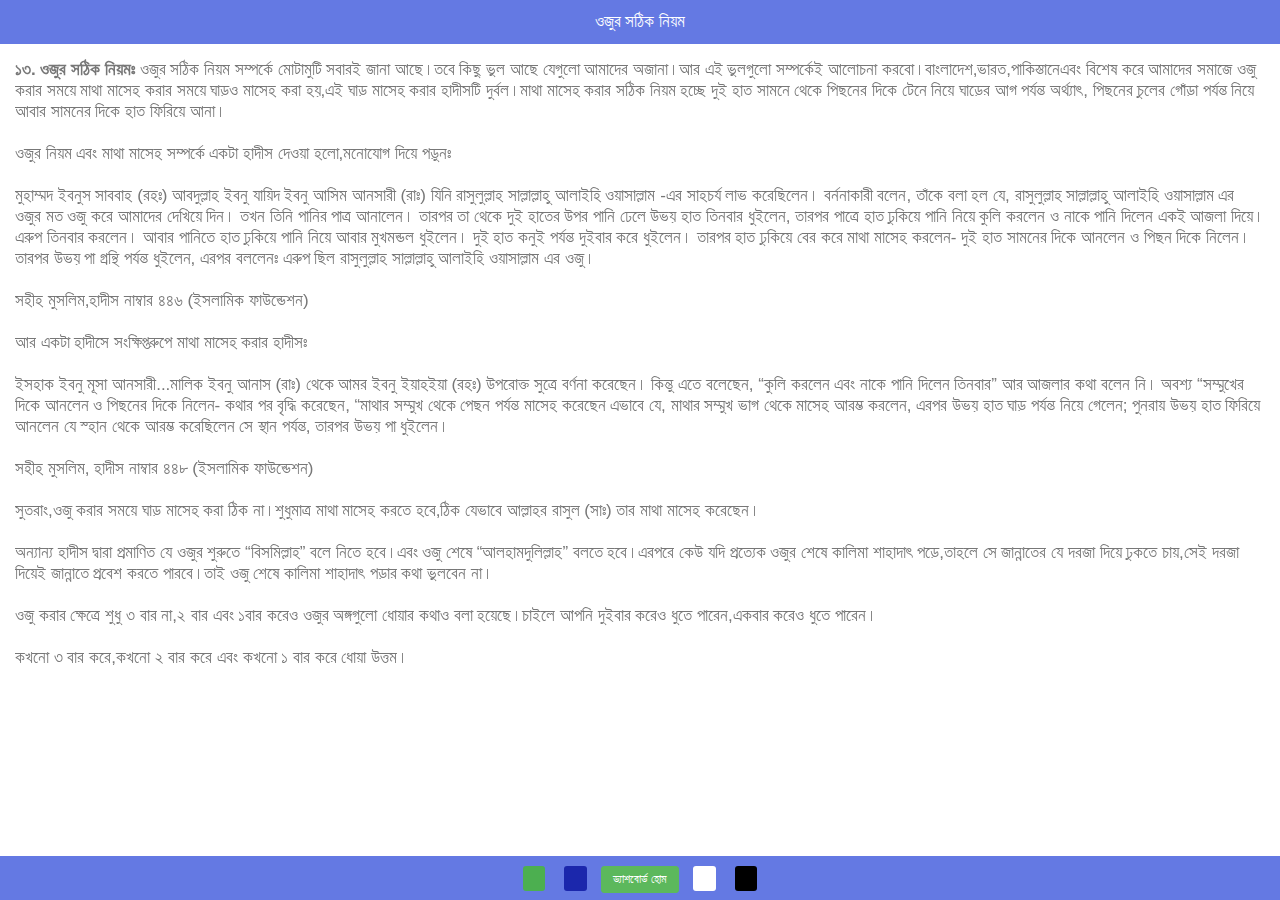
<file: chapters/09_ablution.html>
<!DOCTYPE html>
<html>
    <head>
        <meta charset="utf-8">
        <meta name="viewport" content="initial-scale=1, maximum-scale=1">
        <meta name="apple-mobile-web-app-capable" content="yes">
        <meta name="apple-mobile-web-app-status-bar-style" content="black">
        <link href="../libraries/css/ratchet.min_regular.css " rel="stylesheet" id="theme">
    </head>
<body>
        <!-- Make sure all your bars are the first things in your <body> -->
        <header class="bar bar-nav">
            <h1 class="title">ওজুর সঠিক নিয়ম</h1>
        </header>
        <!-- Wrap all non-bar HTML in the .content div (this is actually what scrolls) -->
<div class="content" style="font-size:17px; margin:15px;">
    <div class="inside">
        <strong>১৩. ওজুর সঠিক নিয়মঃ </strong> ওজুর সঠিক নিয়ম সম্পর্কে মোটামুটি সবারই জানা আছে।তবে কিছু ভুল আছে যেগুলো আমাদের অজানা।আর এই ভুলগুলো সম্পর্কেই আলোচনা করবো।বাংলাদেশ,ভারত,পাকিস্তানেএবং বিশেষ করে আমাদের সমাজে ওজু করার সময়ে মাথা মাসেহ করার সময়ে ঘাড়ও মাসেহ করা হয়,এই ঘাড় মাসেহ করার হাদীসটি দুর্বল।মাথা মাসেহ করার সঠিক নিয়ম হচ্ছে দুই হাত সামনে থেকে পিছনের দিকে টেনে নিয়ে ঘাড়ের আগ পর্যন্ত অর্থ্যাৎ, পিছনের চুলের গোঁড়া পর্যন্ত নিয়ে আবার সামনের দিকে হাত ফিরিয়ে আনা।<br><br>ওজুর নিয়ম এবং মাথা মাসেহ সম্পর্কে একটা হাদীস দেওয়া হলো,মনোযোগ দিয়ে পড়ুনঃ
<br><br>মুহাম্মদ ইবনুস সাববাহ (রহঃ) আবদুল্লাহ ইবনু যায়িদ ইবনু আসিম আনসারী (রাঃ) যিনি রাসুলুল্লাহ সাল্লাল্লাহু আলাইহি ওয়াসাল্লাম -এর সাহচর্য লাভ করেছিলেন। বর্ননাকারী বলেন, তাঁকে বলা হল যে, রাসুলুল্লাহ সাল্লাল্লাহু আলাইহি ওয়াসাল্লাম এর  ওজুর মত ওজু করে আমাদের দেখিয়ে দিন। তখন তিনি পানির পাত্র আনালেন। তারপর তা থেকে দুই হাতের উপর পানি ঢেলে উভয় হাত তিনবার ধুইলেন, তারপর পাত্রে হাত ঢুকিয়ে পানি নিয়ে কুলি করলেন ও নাকে পানি দিলেন একই আজলা দিয়ে। এরুপ তিনবার করলেন। আবার পানিতে হাত ঢুকিয়ে পানি নিয়ে আবার মুখমন্ডল ধুইলেন। দুই হাত কনুই পর্যন্ত দুইবার করে ধুইলেন। তারপর হাত ঢুকিয়ে বের করে মাথা মাসেহ করলেন- দুই হাত সামনের দিকে আনলেন ও পিছন দিকে নিলেন। তারপর উভয় পা গ্রন্থি পর্যন্ত ধুইলেন, এরপর বললেনঃ এরুপ ছিল রাসুলুল্লাহ সাল্লাল্লাহু আলাইহি ওয়াসাল্লাম এর ওজু।
<br><br>সহীহ মুসলিম,হাদীস নাম্বার ৪৪৬ (ইসলামিক ফাউন্ডেশন)
<br><br>আর একটা হাদীসে সংক্ষিপ্তরুপে মাথা মাসেহ করার হাদীসঃ
<br><br>ইসহাক ইবনু মূসা আনসারী...মালিক ইবনু আনাস (রাঃ) থেকে আমর ইবনু ইয়াহইয়া (রহঃ) উপরোক্ত সুত্রে বর্ণনা করেছেন। কিন্তু এতে বলেছেন, “কুলি করলেন এবং নাকে পানি দিলেন তিনবার” আর আজলার কথা বলেন নি। অবশ্য “সম্মুখের দিকে আনলেন ও পিছনের দিকে নিলেন- কথার পর বৃদ্ধি করেছেন, “মাথার সম্মুখ থেকে পেছন পর্যন্ত মাসেহ করেছেন এভাবে যে, মাথার সম্মুখ ভাগ থেকে মাসেহ আরম্ভ করলেন, এরপর উভয় হাত ঘাড় পর্যন্ত নিয়ে গেলেন; পুনরায় উভয় হাত ফিরিয়ে আনলেন যে স্হান থেকে আরম্ভ করেছিলেন সে স্থান পর্যন্ত, তারপর উভয় পা ধুইলেন।
<br><br>সহীহ মুসলিম, হাদীস নাম্বার ৪৪৮ (ইসলামিক ফাউন্ডেশন)
<br><br>সুতরাং,ওজু করার সময়ে ঘাড় মাসেহ করা ঠিক না।শুধুমাত্র মাথা মাসেহ করতে হবে,ঠিক যেভাবে আল্লাহর রাসুল (সাঃ) তার মাথা মাসেহ করেছেন।
<br><br>অন্যান্য হাদীস দ্বারা প্রমাণিত যে ওজুর শুরুতে “বিসমিল্লাহ” বলে নিতে হবে।এবং ওজু শেষে “আলহামদুলিল্লাহ” বলতে হবে।এরপরে কেউ যদি প্রত্যেক ওজুর শেষে কালিমা শাহাদাৎ পড়ে,তাহলে সে জান্নাতের যে দরজা দিয়ে ঢুকতে চায়,সেই দরজা দিয়েই জান্নাতে প্রবেশ করতে পারবে।তাই ওজু শেষে কালিমা শাহাদাৎ পড়ার কথা ভুলবেন না।
<br><br>ওজু করার ক্ষেত্রে শুধু ৩ বার না,২ বার এবং ১বার করেও ওজুর অঙ্গগুলো ধোয়ার কথাও বলা হয়েছে।চাইলে আপনি দুইবার করেও ধুতে পারেন,একবার করেও ধুতে পারেন।
<br><br>কখনো ৩ বার করে,কখনো ২ বার করে এবং কখনো ১ বার করে ধোয়া উত্তম।
</div>
<br><br><br>
</div>
<!--footer-->
<footer class="bar bar-footer">
    <button class="btn btn-positive" style="background-color:#4CAF50; border:transparent" onclick="theme_calm()">&nbsp;&nbsp;</button>
&nbsp;&nbsp;

<button class="btn btn-positive" style="background-color:#1B27AC; border:transparent" onclick="theme_trust()">&nbsp;&nbsp;</button>

        &nbsp;&nbsp;<a href="../index.html" class="btn btn-positive">&nbsp;ড্যাশবোর্ড হোম&nbsp;</a>&nbsp;&nbsp;

    <button class="btn btn-positive" style="background-color:white; border:transparent;" onclick="theme_regular()">&nbsp;&nbsp;</button>

&nbsp;&nbsp;
    <button class="btn btn-positive" style="background-color:black; border:transparent;" onclick="theme_novel()">&nbsp;&nbsp;</button>
</footer>

<script>
function theme_calm(){
    document.getElementById("theme").href = "../libraries/css/ratchet.min_calm.css";
}
function theme_regular(){
    document.getElementById("theme").href = "../libraries/css/ratchet.min_regular.css";
}
function theme_trust(){
    document.getElementById("theme").href = "../libraries/css/ratchet.min.css";
}
function theme_novel(){
    document.getElementById("theme").href = "../libraries/css/ratchet.min_novel.css";
}
</script>

    </body>
</html>
</file>
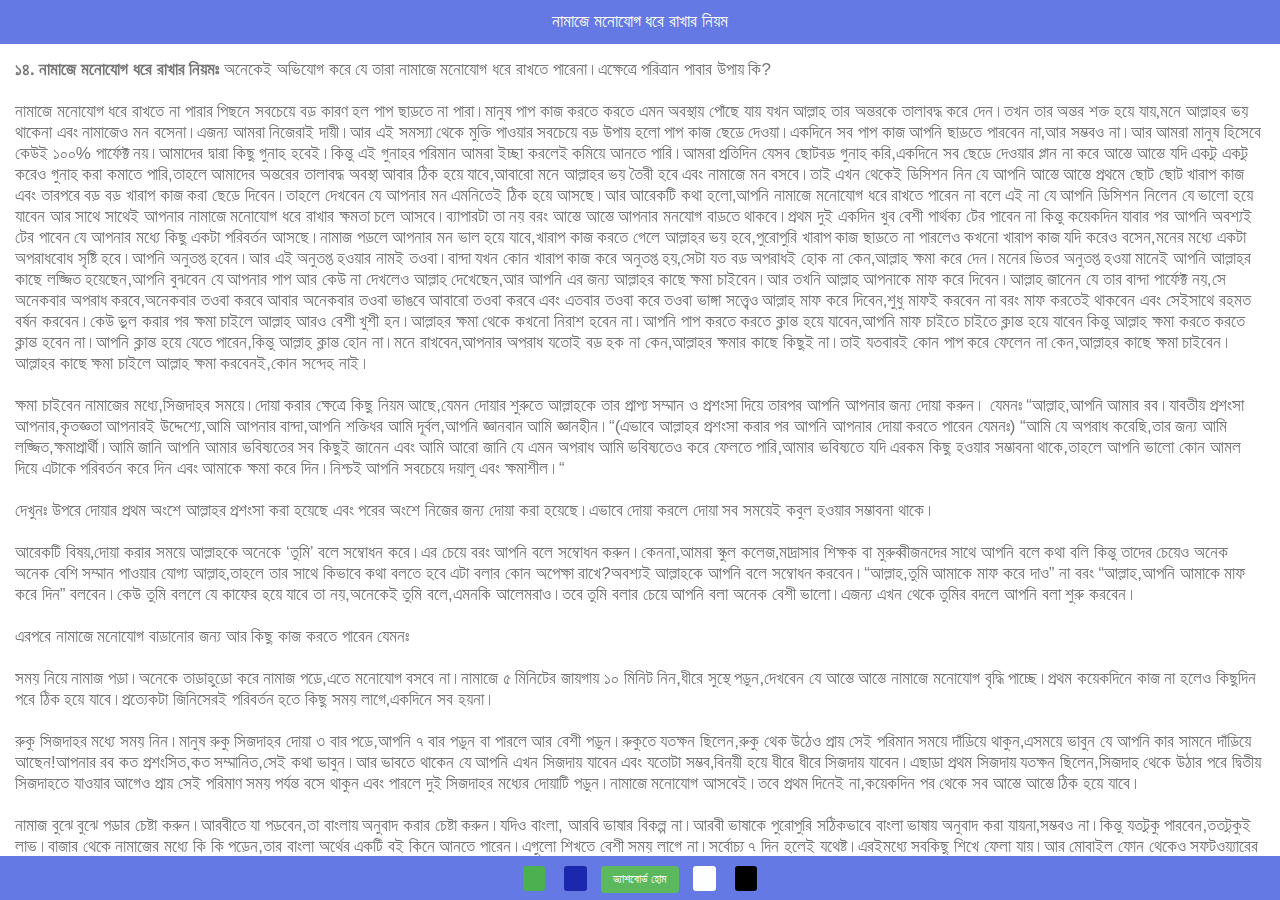
<file: chapters/10_concentration.html>
<!DOCTYPE html>
<html>
    <head>
        <meta charset="utf-8">
        <meta name="viewport" content="initial-scale=1, maximum-scale=1">
        <meta name="apple-mobile-web-app-capable" content="yes">
        <meta name="apple-mobile-web-app-status-bar-style" content="black">
        <link href="../libraries/css/ratchet.min_regular.css " rel="stylesheet" id="theme">
    </head>
<body>
        <!-- Make sure all your bars are the first things in your <body> -->
        <header class="bar bar-nav">
            <h1 class="title">নামাজে মনোযোগ ধরে রাখার নিয়ম</h1>
        </header>
        <!-- Wrap all non-bar HTML ../ the .content div (this is actually what scrolls) -->
<div class="content" style="font-size:17px; margin:15px;">
    <div class="../side">
        <strong>১৪. নামাজে মনোযোগ ধরে রাখার নিয়মঃ</strong> অনেকেই অভিযোগ করে যে তারা নামাজে মনোযোগ ধরে রাখতে পারেনা।এক্ষেত্রে পরিত্রান পাবার উপায় কি?    <br><br>
নামাজে মনোযোগ ধরে রাখতে না পারার পিছনে সবচেয়ে বড় কারণ হল পাপ ছাড়তে না পারা।মানুষ পাপ কাজ করতে করতে এমন অবস্থায় পোঁছে যায় যখন আল্লাহ তার অন্তরকে তালাবদ্ধ করে দেন।তখন তার অন্তর শক্ত হয়ে যায়,মনে আল্লাহর ভয় থাকেনা এবং নামাজেও মন বসেনা।এজন্য আমরা নিজেরাই দায়ী।আর এই সমস্যা থেকে মুক্তি পাওয়ার সবচেয়ে বড় উপায় হলো পাপ কাজ ছেড়ে দেওয়া।একদিনে সব পাপ কাজ আপনি ছাড়তে পারবেন না,আর সম্ভবও না।আর আমরা মানুষ হিসেবে কেউই ১০০% পার্ফেক্ট নয়।আমাদের দ্বারা কিছু গুনাহ হবেই।কিন্তু এই গুনাহর পরিমান আমরা ইচ্ছা করলেই কমিয়ে আনতে পারি।আমরা প্রতিদিন যেসব ছোটবড় গুনাহ করি,একদিনে সব ছেড়ে দেওয়ার প্লান না করে আস্তে আস্তে যদি একটু একটু করেও গুনাহ করা কমাতে পারি,তাহলে আমাদের অন্তরের তালাবদ্ধ অবস্থা আবার ঠিক হয়ে যাবে,আবারো মনে আল্লাহর ভয় তৈরী হবে এবং নামাজে মন বসবে।তাই এখন থেকেই ডিসিশন নিন যে আপনি আস্তে আস্তে প্রথমে ছোট ছোট খারাপ কাজ এবং তারপরে বড় বড় খারাপ কাজ করা ছেড়ে দিবেন।তাহলে দেখবেন যে আপনার মন এমনিতেই ঠিক হয়ে আসছে।আর আরেকটি কথা হলো,আপনি নামাজে মনোযোগ ধরে রাখতে পারেন না বলে এই না যে আপনি ডিসিশন নিলেন যে ভালো হয়ে যাবেন আর সাথে সাথেই আপনার নামাজে মনোযোগ ধরে রাখার ক্ষমতা চলে আসবে।ব্যাপারটা তা নয় বরং আস্তে আস্তে আপনার মনযোগ বাড়তে থাকবে।প্রথম দুই একদিন খুব বেশী পার্থক্য টের পাবেন না কিন্তু কয়েকদিন যাবার পর আপনি অবশ্যই টের পাবেন যে আপনার মধ্যে কিছু একটা পরিবর্তন আসছে।নামাজ পড়লে আপনার মন ভাল হয়ে যাবে,খারাপ কাজ করতে গেলে আল্লাহর ভয় হবে,পুরোপুরি খারাপ কাজ ছাড়তে না পারলেও কখনো খারাপ কাজ যদি করেও বসেন,মনের মধ্যে একটা অপরাধবোধ সৃষ্টি হবে।আপনি অনুতপ্ত হবেন।আর এই অনুতপ্ত হওয়ার নামই তওবা।বান্দা যখন কোন খারাপ কাজ করে অনুতপ্ত হয়,সেটা যত বড় অপরাধই হোক না কেন,আল্লাহ ক্ষমা করে দেন।মনের ভিতর অনুতপ্ত হওয়া মানেই আপনি আল্লাহর কাছে লজ্জিত হয়েছেন,আপনি বুঝবেন যে আপনার পাপ আর কেউ না দেখলেও আল্লাহ দেখেছেন,আর আপনি এর জন্য আল্লাহর কাছে ক্ষমা চাইবেন।আর তখনি আল্লাহ আপনাকে মাফ করে দিবেন।আল্লাহ জানেন যে তার বান্দা পার্ফেক্ট নয়,সে অনেকবার অপরাধ করবে,অনেকবার তওবা করবে আবার অনেকবার তওবা ভাঙবে আবারো তওবা করবে এবং এতবার তওবা করে তওবা ভাঙ্গা সত্ত্বেও আল্লাহ মাফ করে দিবেন,শুধু মাফই করবেন না বরং মাফ করতেই থাকবেন এবং সেইসাথে রহমত বর্ষন করবেন।কেউ ভুল করার পর ক্ষমা চাইলে আল্লাহ আরও বেশী খুশী হন।আল্লাহর ক্ষমা থেকে কখনো নিরাশ হবেন না।আপনি পাপ করতে করতে ক্লান্ত হয়ে যাবেন,আপনি মাফ চাইতে চাইতে ক্লান্ত হয়ে যাবেন কিন্তু আল্লাহ ক্ষমা করতে করতে ক্লান্ত হবেন না।আপনি ক্লান্ত হয়ে যেতে পারেন,কিন্তু আল্লাহ ক্লান্ত হোন না।মনে রাখবেন,আপনার অপরাধ যতোই বড় হক না কেন,আল্লাহর ক্ষমার কাছে কিছুই না।তাই যতবারই কোন পাপ করে  ফেলেন না কেন,আল্লাহর কাছে ক্ষমা চাইবেন।আল্লাহর কাছে ক্ষমা চাইলে আল্লাহ ক্ষমা করবেনই,কোন সন্দেহ নাই।<br><br>
ক্ষমা চাইবেন নামাজের মধ্যে,সিজদাহর সময়ে।দোয়া করার ক্ষেত্রে কিছু নিয়ম আছে,যেমন দোয়ার শুরুতে আল্লাহকে তার প্রাপ্য সম্মান ও প্রশংসা দিয়ে তারপর আপনি আপনার জন্য দোয়া করুন। যেমনঃ “আল্লাহ,আপনি আমার রব।যাবতীয় প্রশংসা আপনার,কৃতজ্ঞতা আপনারই উদ্দেশ্যে,আমি আপনার বান্দা,আপনি শক্তিধর আমি দূর্বল,আপনি জ্ঞানবান আমি জ্ঞানহীন।“(এভাবে আল্লাহর প্রশংসা করার পর আপনি আপনার দোয়া করতে পারেন যেমনঃ) “আমি যে অপরাধ করেছি,তার জন্য আমি লজ্জিত,ক্ষমাপ্রার্থী।আমি জানি আপনি আমার ভবিষ্যতের সব কিছুই জানেন এবং আমি আরো জানি যে এমন অপরাধ আমি ভবিষ্যতেও করে ফেলতে পারি,আমার ভবিষ্যতে যদি এরকম কিছু হওয়ার সম্ভাবনা থাকে,তাহলে আপনি ভালো কোন আমল দিয়ে এটাকে পরিবর্তন করে দিন এবং আমাকে ক্ষমা করে দিন।নিশ্চই আপনি সবচেয়ে দয়ালু এবং ক্ষমাশীল।“
<br><br>দেখুনঃ উপরে দোয়ার প্রথম অংশে আল্লাহর প্রশংসা করা হয়েছে এবং পরের অংশে নিজের জন্য দোয়া করা হয়েছে।এভাবে দোয়া করলে দোয়া সব সময়েই কবুল হওয়ার সম্ভাবনা থাকে।
<br><br>আরেকটি বিষয়,দোয়া করার সময়ে আল্লাহকে অনেকে ‘তুমি’ বলে সম্বোধন করে।এর চেয়ে বরং আপনি বলে সম্বোধন করুন।কেননা,আমরা স্কুল কলেজ,মাদ্রাসার শিক্ষক বা মুরুব্বীজনদের সাথে আপনি বলে কথা বলি কিন্তু তাদের চেয়েও অনেক অনেক বেশি সম্মান পাওয়ার যোগ্য আল্লাহ,তাহলে তার সাথে কিভাবে কথা বলতে হবে এটা বলার কোন অপেক্ষা রাখে?অবশ্যই আল্লাহকে আপনি বলে সম্বোধন করবেন।“আল্লাহ,তুমি আমাকে মাফ করে দাও” না বরং “আল্লাহ,আপনি আমাকে মাফ করে দিন” বলবেন।কেউ তুমি বললে যে কাফের হয়ে যাবে  তা নয়,অনেকেই তুমি বলে,এমনকি আলেমরাও।তবে তুমি বলার চেয়ে আপনি বলা অনেক বেশী ভালো।এজন্য এখন থেকে তুমির বদলে আপনি বলা শুরু করবেন।
<br><br>এরপরে নামাজে মনোযোগ বাড়ানোর জন্য আর কিছু কাজ করতে পারেন যেমনঃ
<br><br>সময় নিয়ে নামাজ পড়া।অনেকে তাড়াহুড়ো করে নামাজ পড়ে,এতে মনোযোগ বসবে না।নামাজে ৫ মিনিটের জায়গায় ১০ মিনিট নিন,ধীরে সুস্থে পড়ুন,দেখবেন যে আস্তে আস্তে নামাজে মনোযোগ বৃদ্ধি পাচ্ছে।প্রথম কয়েকদিনে কাজ না হলেও কিছুদিন পরে ঠিক হয়ে যাবে।প্রত্যেকটা জিনিসেরই পরিবর্তন হতে কিছু সময় লাগে,একদিনে সব হয়না।
<br><br>রুকু সিজদাহর মধ্যে সময় নিন।মানুষ রুকু সিজদাহর দোয়া ৩ বার পড়ে,আপনি ৭ বার পড়ুন বা পারলে আর বেশী পড়ুন।রুকুতে যতক্ষন ছিলেন,রুকু থেক উঠেও প্রায় সেই পরিমান সময়ে দাঁড়িয়ে থাকুন,এসময়ে ভাবুন যে আপনি কার সামনে দাঁড়িয়ে আছেন!আপনার রব কত প্রশংসিত,কত সম্মানিত,সেই কথা ভাবুন।আর ভাবতে থাকেন যে আপনি এখন সিজদায় যাবেন এবং যতোটা সম্ভব,বিনয়ী হয়ে ধীরে ধীরে সিজদায় যাবেন।এছাড়া প্রথম সিজদায় যতক্ষন ছিলেন,সিজদাহ থেকে উঠার পরে দ্বিতীয় সিজদাহতে যাওয়ার আগেও প্রায় সেই পরিমাণ সময় পর্যন্ত বসে থাকুন এবং পারলে দুই সিজদাহর মধ্যের দোয়াটি পড়ুন।নামাজে মনোযোগ আসবেই।তবে প্রথম দিনেই না,কয়েকদিন পর থেকে সব আস্তে আস্তে ঠিক হয়ে যাবে।
<br><br>নামাজ বুঝে বুঝে পড়ার চেষ্টা করুন।আরবীতে যা পড়বেন,তা বাংলায় অনুবাদ করার চেষ্টা করুন।যদিও বাংলা, আরবি ভাষার বিকল্প না।আরবী ভাষাকে পুরোপুরি সঠিকভাবে বাংলা ভাষায় অনুবাদ করা যায়না,সম্ভবও না।কিন্তু যতটুকু পারবেন,ততটুকুই লাভ।বাজার থেকে নামাজের মধ্যে কি কি পড়েন,তার বাংলা অর্থের একটি বই কিনে আনতে পারেন।এগুলো শিখতে বেশী সময় লাগে না।সর্বোচ্য ৭ দিন হলেই যথেষ্ট।এরইমধ্যে সবকিছু শিখে ফেলা যায়।আর মোবাইল ফোন থেকেও সফটওয়্যারের মাধ্যমে নামাজের মধ্যে কি কি পড়া হয়,তার বাংলা অর্থ বের করে ফেলা যায়।এজন্য এই সফটওয়্যারটি ফ্রীতে ডাউনলোড করে দেখতে পারেন।
<br><br>ডাউনলোড লিংকঃ  <a href="https://play.google.com/store/apps/details?id=com.greentech.salatbn">https://play.google.com/store/apps/details?id=com.greentech.salatbn</a><br><br>আর যদি একদমই না পারেন বাংলা অর্থ বের করতে,তাহলে ধীরে সুস্থে নামাজ পড়ার চেষ্টাই করেন।আমি যখন আরবীর বাংলা অর্থ জানতাম না,তখনো নামাজে মনোযোগ বসতো।অন্ততপক্ষে,রুকু সিজদাহর সময়ে কি পড়লেন,তার বাংলা অর্থ মুখস্ত করুন,এই বইতে এগুলোর অর্থ দিয়ে দেওয়া হয়েছে। শুধু নামাজের মধ্যে মনে রাখবেন যে আপনি এখন আল্লাহর সামনে নামাজ পড়তেছেন,আল্লাহ আপনাকে দেখছেন।সহীহ বুখারীর একটি হাদীসে আল্লাহর রাসুল (সাঃ) এই উপদেশটি দিয়েছেন।
<br><br>
এবং আরও একটি বিষয় হল নামাজকে শুধুমাত্র আল্লাহর উদ্দেশ্যে এবং আপনার ব্যাপারে প্রাইভেট অর্থ্যাৎ গোপনীয় রাখবেন।আপনি যে নামাজ পড়ছেন বা নামাজ পড়েন,এই ব্যাপারটা যতোটা সম্ভব গোপন রাখবেন।অন্য কাউকে সরাসরি বলার দরকার নেই।একটা উদাহরণ দিয়ে বলি ধরুন,আপনি বাসা থেকে নামাজ পড়ার জন্য বাইরে বের হয়েছেন।এখন কেউ প্রশ্ন কর বসলো যে "কোথায় যান?" আপনি এই সময়ে হয়তো উত্তর দিবেন "নামাজ পড়তে"। কিন্তু একটু বুদ্ধি করে উত্তর দিয়ে আপনি এই ব্যাপারটা এড়িয়ে যেতে পারেন। আপনি বরং ওই কথা  না বলে এটা বলুন যে "এইতো সামনে।" <br><br>তাহলে আপনার মিথ্যা কথাও বলা হল না কারণ আপনি তো সামনেই যাচ্ছেন।আবার অন্যদিকে  আপনি যে নামাজ পড়েন,এই ব্যাপারটা মানুষকেও জানানো হল না,আপনি যে নামাজ পড়েন,এটা শুধু আল্লাহ জানলেই চলবে।মানুষকে জানালে সেই ব্যাপারটা অনেক সময় লোক দেখানোর মত হয়ে যায়।
<br><br>আপনি হয়তো ভাবছেন,আমি তো লোক দেখানোর উদ্দেশ্যে নামাজ পড়িনা,তাহলে বললে অসুবিধা কি?
<br><br>খবরদার এরকম ভাবলে অনেক বড়  ভুল করবেন, শয়তানের চেয়ে নিজেকে চালাক ভাববেন না। শয়তান আপনার চেয়ে অনেক চালাক। অনেক অনেক বেশী চালাক। আপনি শয়তানের চালাকি থেকে যতটুকু বেঁচে আছেন,তা শুধু আল্লাহর রহমতের কারণে।আল্লাহর রহমত না থাকলে আপনি কোনদিনও শয়তানের চালাকির সাথে পেরে উঠতে পারতেন না,কোনদিনও না।
<br><br>সত্যি কথা বলতে আমরা যে শয়তানের হাত থেকে বেঁচে থাকি, এর পিছনে আমাদের কোন ক্রেডিট নেই,সব ক্রেডিট আল্লাহর।তিনিই আমাদের রক্ষা করেন।আল্লাহ ফেরেশতা দিয়েও আমাদেরকে শয়তানের হাত থেকে অনেকভাবে রক্ষা করেন এজন্য নামাজের মধ্যে সূরা নাস এর মধ্যে আমরা পড়ি "মিং শাররীল ওয়াস-ওয়াসিল খন্নাস" অর্থাৎ, "আমি আশ্রয় চাই শয়তানের কু-প্ররোচনা থেকে"। এগুলো আমরা দেখি না,তাই বুঝিও না। তাহলে আমরা আল্লাহর কাছে কত দিক থেকে আর কি পরিমাণে ঋণী,চিন্তা করে দেখুন।এরপরেও আমরা কৃতজ্ঞতা প্রকাশ করতে ভুলে যাই।নামাজে কেন পড়তে হবে,আল্লাহর কাছে কেন কৃতজ্ঞতা প্রকাশ করতে হবে এখন বুঝতে পারছেন?আমরা ৩০-৪০ ওয়াটের একটা লাইট ব্যবহার করলেই মাস গেলে টাকা বিল দেওয়া লাগে, আর আল্লাহ যে সুর্যের আলো দিচ্ছেন,সেইটা কত ওয়াটের লাইটের সমপরিমাণ এটা চিন্তা করতে পারবেন?আর এর জন্য কত টাকার বিল দিতে হচ্ছে আপনাকে?এরপরেও কি আমাদের ভাবা উচিত না যে কতখানি কৃতজ্ঞতা প্রকাশ করা উচিত আমাদের? যাইহোক,এখন সেই কথায় আসি যে ইবাদত যা করবো,গোপন রাখবো।প্রথম দিকে আমাদের মনে লোক দেখানোর ইচ্ছা আসবে না,কিন্তু অনেক সময়ে আমাদের চেয়ে অনেক ভালো মানুষকেও শয়তান ধোঁকা দিয়ে পথভ্রষ্ট করে দেয়।তাই মাথায় চিন্তা থাকতে হবে যে,আমরা যাই করিনা কেন,সেটা শুধুমাত্র আল্লাহকে খুশী করার জন্যই করবো,মানুষকে জানানোর জন্য নয়।আমরা যাই করিনা কেন,আল্লাহ সবই দেখেন আর শুধু আল্লাহ দেখলেই হবে,আর কারোর দেখার দরকার নেই,দেখানোরও দরকার নেই।
<br><br>অনেক সময়ে দেখা যায়,কেউ কেউ নামাজ পড়ে এসে ফেসবুকে পর্যন্ত স্ট্যাটাস দেয় "বন্ধুরা,আজকে নামাজ পড়ে আসলাম,আপনি পড়েছেন তো? "
<br><br>অনেকে লিখে যে "আজকে জুম'আর নামাজ পরে আসলাম", "ফজরের নামাজ পড়ে আসলাম"। এগুলো লেখা ঠিক না।
<br><br>আবার অনেক সময় হয়তো এমন হয় যে আপনি কারোর সাথে কথা বলছেন এমন সময়ে আযান দিয়ে দিলো,তখন বলে বসলেন "আযান হচ্ছে,এখন নামাজ পড়তে যাবো।" এভাবে না বলে আরেকটু বুদ্ধি করে ঘুড়িয়ে ফিরিয়ে এটা বলুন যে "একটা কাজ আছে,পরে কথা হবে"।
<br><br>এভাবে বলে বের হয়ে আসুন,কিন্তু নামাজ পড়ার ব্যাপারটা যেভাবেই হোক,একটু ঘুরিয়ে ফিরিয়ে বলে ব্যাপারটা গোপন করে দিবেন। তাহলে আপনার মনে কখনো লোক দখানোর চিন্তা আসতে পারবে না,সওয়াবও অনেক বেশী হবে।শুধু নাম কেন,ভালো কাজ যেটাই করেন না কেন,যতোটা সম্ভব গোপন রাখার চেষ্টা করবেন।কিছু জিনিস স্বাভাবিকভাবেই প্রকাশিত হয়ে পড়ে।এই ধরুন,আপনাকে সরাসরি কেউ মসজিদের ভিতরে যাওয়া দেখলে এমনিতেই বুঝবে যে আপনি নামাজ পড়তে যাচ্ছেন।এভাবে জানলে কোন গুনাহ নেই।যা আমাদের সামর্থ্যের বাইরে,সেগুলোর জন্য কোন গুনাহ হবেনা।আল্লাহ আমাদের সাধ্যের বাইরে কোন কিছু চাপিয়ে দেন না।ভালো কাজ বা ইবাদত যা করবেন, ইচ্ছাকৃতভাবে আল্লাহ ছাড়া আর কেউ জানবে না,এমন মন-মানষিকতা তৈরি করুন,নামাজে মনোযোগ আসবেই,আসতে বাধ্য।সব দিক থেকে আপনি মনে শান্তি পাবেন।
<br><br>
 এই কথাগুলো পুরোপুরি নয়,বরং আংশিকভাবে মেনে চললেও আপনার নামাজ পড়ার ক্ষেত্রে মনোযোগ আস্তে আস্তে অনেক বেড়ে যাবে ইনশা আল্লাহ।কিছুদিন সময় নিন,আস্তে আস্তে সহীহ-শুদ্ধ ভাবে নামাজ পড়তে শিখুন,এক সপ্তাহের মধ্যেই নামাজে মনোযোগ ফিরে আসবে।চেষ্টা করতে থাকুন,আল্লাহ আপনার চেষ্টা দেখতে চান,আপনি কাজ করতে পারলেন কিনা আল্লাহ তা দেখবেন না বরং আল্লাহ আপনার চেষ্টা দেখবেন।আমরা মানুষরা অল্পতে খুশী হতে পারি না,কিন্তু বান্দা অল্প করলেই আল্লাহ অনেক খুশী হন এবং তার সওয়াব ৭০০ গুণ পর্যন্ত বাড়িয়ে দেন।আরেকটি বিষয় হলো,অনেকেই একদিনের মধ্যে পুরোপুরি ভালো হয়।একদিন দেখা যায় হঠাৎ করে ঘুম থেকে উঠেই ফজর নামাজ পড়ে,তারপর ৩-৪ দিন পর্যন্ত ৫ ওয়াক্ত নামাজ পড়ে এরপর হঠাৎ একদিন ফজরে ঘুম থেকে উঠতে না পারলে ফজর পড়ে নাই এজন্যে এক ওয়াক্তও নামাজ পড়েনা।ব্যাপারটা এমন,যেন পড়লে সব পড়বো আর না পড়লে কিছুই পড়বো না।এই ধরণের মন মানষিকতা থাকলে কখনোই নামাজী হওয়ার মন মানষিকতা গড়ে তুলতে পারবেন না,কক্ষনোই না।চেষ্টা করবেন,যতটুকু পারবেন,ততটুকুই পড়তে।মাঝে মধ্যে এক ওয়াক্ত নামাজ পড়তে পারলেন না বলে অন্য ওয়াক্তও পড়বেন না বলে যদি ঠিক করেন,তাহলে লাভ পাবেন না।এইটা শয়তানের ধোকা।শয়তান জানে যে,মাঝেমধ্যে আমাদের ভুল হবেই।তখন শয়তান মনে মনে কুমন্ত্রণা দেয় যে,”আজকে যেহেতু এক ওয়াক্ত নামাজ পড়তে পারো নাই,তাই অন্য ওয়াক্তের নামাজ পড়েও লাভ নাই।বরং,তুমি কালকে থেকে আবার ৫ ওয়াক্ত পড়ার চেষ্টা করো”।এই ‘কালকে’ কালকেই থেকে যায়।একদিন ঢিল দেওয়ার পড়ে আর পরেরদিন থেকেও নামাজ পড়তে ইচ্ছা করেনা।এইভাবে শয়তান আমাদের পথভ্রষ্ট করে দেয়।শয়তান খুব চালাক,আপনাকে একটা খারাপ জিনিসকে ভালো আর ভালো জিনিসকে খারাপ হিসেবে দেখিয়ে আপনাকে বোকা বানাবে।কেউ যদি এক ওয়াক্ত নামাজ মিস করে ফেলে,এবং বাকী ৪ ওয়াক্ত নামাজ পড়ে ফেলার ডিসিশন নেয়,তাহলে সেটা খুব ভালো ডিসিশন।কিন্তু শয়তান ধোকা দিয়ে সেটাকে খারাপ প্রমাণের জন্য বোঝাবে যে,”এক ওয়াক্ত নামাজ যখন মিসই করলা,তখন বাকী ৪ ওয়াক্ত পড়ে কি হবে?”  মূলত,এক ওয়াক্ত মিস গেলে বাকী ৪ ওয়াক্ত নামাজ পড়ার মধ্যে খারাপ বা ক্ষতি হওয়ার কিছু নেই বরং যা পড়বেন তাই লাভ।কিন্তু শয়তান এইভাবেই আপনাকে ভালো কাজকে খারাপ হিসেবে আর খারাপ কাজকে ভালো হিসেবে বুঝিয়ে বোকা বানাবে।তাই শয়তানের বোকা বানানো থেকে সতর্ক থাকবেন।যে কয় ওয়াক্ত নামাজ পড়তে পারবেন,সেই কয় ওয়াক্তই পড়বেন।মাঝে মধ্যে কোন ওয়াক্ত মিস হয়ে যেতেই পারে,সেইজন্য অন্য ওয়াক্তের নামাজ বাদ দিবেন না।মনে রাখবেন,আপনি যা পড়বেন,তাই  ই আপনার লাভ।এ প্লাস না পেলেও অন্তত পাসটুকু তো করুন।এ প্লাস পাবোনা ভেবে যে পাস করার চেষ্টাই করব না,এই ধরণের মনোভাব কেন হবে?এই ধরনের মন মানষকিতা বাদ দিয়ে আস্তে আস্তে নামাজ পড়ার প্র্যাকটিস করলে এক সময়ে আপনি পুরোপুরি নামাজী হয়ে যেতে পারবেন।কিন্তু পড়লে ৫ ওয়াক্তই পড়বো,আর কোন একদিন এক ওয়াক্ত মিস গেলে আর কোন ওয়াক্তই পড়বো না টাইপের মনোভাব থাকলে আপনি হয়ত  এক মাস বা দুই মাস পর্যন্ত ভালো থাকবেন,তারপর আবারো আগে যা ছিলেন তাই হয়ে যাবেন।এজন্য এখন থেকে চেষ্টা করবেন,কোন এক ওয়াক্ত মিস গেলেও যেন এটা না ভেবে নামাজ ছেড়ে দেন যে পড়লে সব পড়বো নাহলে কিছুই পড়বো না।এভাবে চলতে গেলে কোনদিনও নামাজী হতে পারবেন না।    <br><br>শেষ করবো একটা দু’আর মাধ্যমে – আল্লাহ যেন আমাদের সবাইকে বুঝার তাওফীক দেন এবং সেই অনুযায়ী চলার তাওফীক দেন।আল্লাহ যেন আমাদের সবাইকে নিয়মিত এবং সঠিকভাবে নামাজ পড়ার সামর্থ্য দেন,আস্তে আস্তে খারাপ কাজগুলো ছেড়ে ভালোর দিকে আসার সামর্থ্য দান করেন।
    </div>
<br><br><br>
</div>
<!--footer-->
<footer class="bar bar-footer">
    <button class="btn btn-positive" style="background-color:#4CAF50; border:transparent" onclick="theme_calm()">&nbsp;&nbsp;</button>
&nbsp;&nbsp;

<button class="btn btn-positive" style="background-color:#1B27AC; border:transparent" onclick="theme_trust()">&nbsp;&nbsp;</button>

        &nbsp;&nbsp;<a href="../index.html" class="btn btn-positive">&nbsp;ড্যাশবোর্ড হোম&nbsp;</a>&nbsp;&nbsp;

    <button class="btn btn-positive" style="background-color:white; border:transparent;" onclick="theme_regular()">&nbsp;&nbsp;</button>

&nbsp;&nbsp;
    <button class="btn btn-positive" style="background-color:black; border:transparent;" onclick="theme_novel()">&nbsp;&nbsp;</button>
</footer>

<script>
function theme_calm(){
    document.getElementById("theme").href = "../libraries/css/ratchet.min_calm.css";
}
function theme_regular(){
    document.getElementById("theme").href = "../libraries/css/ratchet.min_regular.css";
}
function theme_trust(){
    document.getElementById("theme").href = "../libraries/css/ratchet.min.css";
}
function theme_novel(){
    document.getElementById("theme").href = "../libraries/css/ratchet.min_novel.css";
}
</script>

    </body>
</html>
</file>
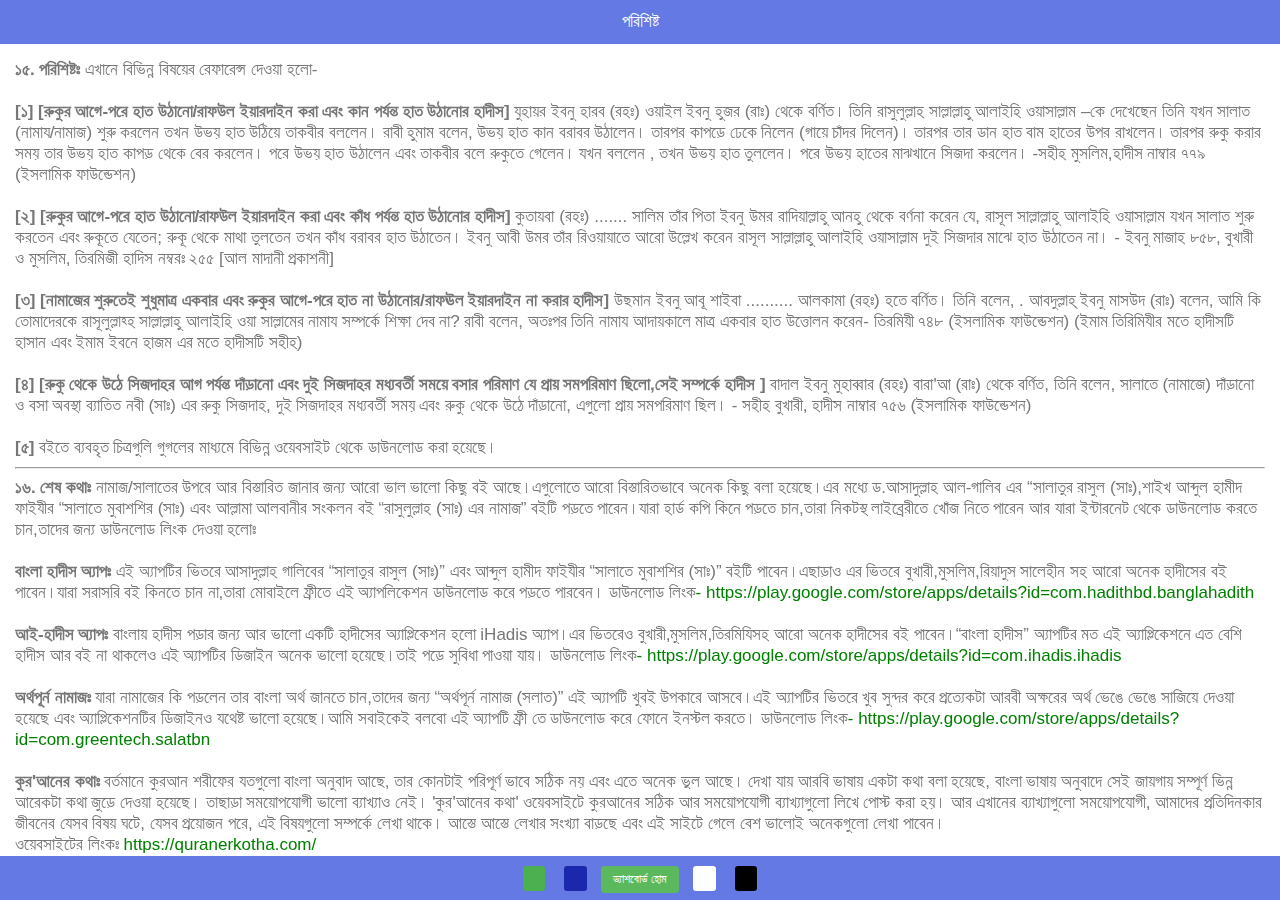
<file: chapters/11_appendix.html>
<!DOCTYPE html>
<html>
    <head>
        <meta charset="utf-8">
        <meta name="viewport" content="initial-scale=1, maximum-scale=1">
        <meta name="apple-mobile-web-app-capable" content="yes">
        <meta name="apple-mobile-web-app-status-bar-style" content="black">
        <link href="../libraries/css/ratchet.min_regular.css " rel="stylesheet" id="theme">
    </head>
<body>
        <!-- Make sure all your bars are the first things in your <body> -->
        <header class="bar bar-nav">
            <h1 class="title">পরিশিষ্ট</h1>
        </header>
        <!-- Wrap all non-bar HTML in the .content div (this is actually what scrolls) -->
<div class="content" style="font-size:17px; margin:15px;">
<div class="inside">
        <strong>১৫. পরিশিষ্টঃ</strong>  এখানে বিভিন্ন বিষয়ের রেফারেন্স দেওয়া হলো-<br><br>
<strong>[১]  [রুকুর আগে-পরে হাত উঠানো/রাফউল ইয়ারদাইন করা এবং কান পর্যন্ত হাত উঠানোর হাদীস]</strong> যুহায়র ইবনু হারব (রহঃ) ওয়াইল ইবনু হুজর (রাঃ) থেকে বর্ণিত। তিনি রাসুলুল্লাহ সাল্লাল্লাহু আলাইহি ওয়াসাল্লাম –কে দেখেছেন তিনি যখন সালাত (নামায/নামাজ) শুরু করলেন তখন উভয় হাত উঠিয়ে তাকবীর বললেন। রাবী হুমাম বলেন, উভয় হাত কান বরাবর উঠালেন। তারপর কাপড়ে ঢেকে নিলেন (গায়ে চাঁদর দিলেন)। তারপর তার ডান হাত বাম হাতের উপর রাখলেন। তারপর রুকু করার সময় তার উভয় হাত কাপড় থেকে বের করলেন। পরে উভয় হাত উঠালেন এবং তাকবীর বলে রুকুতে গেলেন। যখন বললেন , তখন উভয় হাত তুললেন। পরে উভয় হাতের মাঝখানে সিজদা করলেন। -সহীহ মুসলিম,হাদীস নাম্বার ৭৭৯ (ইসলামিক ফাউন্ডেশন)<br><br>
<strong>[২]  [রুকুর আগে-পরে হাত উঠানো/রাফউল ইয়ারদাইন করা এবং কাঁধ পর্যন্ত হাত উঠানোর হাদীস]</strong>   কুতায়বা (রহঃ) ....... সালিম তাঁর পিতা ইবনু উমর রাদিয়াল্লাহু আনহু থেকে বর্ণনা করেন যে, রাসূল সাল্লাল্লাহু আলাইহি ওয়াসাল্লাম যখন সালাত শুরু করতেন এবং রুকূতে যেতেন; রুকূ থেকে মাথা তুলতেন তখন কাঁধ বরাবর হাত উঠাতেন। ইবনু আবী উমর তাঁর রিওয়ায়াতে আরো উল্লেখ করেন রাসূল সাল্লাল্লাহু আলাইহি ওয়াসাল্লাম দুই সিজদার মাঝে হাত উঠাতেন না। - ইবনু মাজাহ ৮৫৮, বুখারী ও মুসলিম, তিরমিজী হাদিস নম্বরঃ ২৫৫ [আল মাদানী প্রকাশনী]<br><br>
<strong>[৩]  [নামাজের শুরুতেই শুধুমাত্র একবার এবং রুকুর আগে-পরে হাত না উঠানোর/রাফঊল ইয়ারদাইন না করার হাদীস] </strong>  উছমান ইবনু আবূ শাইবা .......... আলকামা (রহঃ) হতে বর্ণিত। তিনি বলেন, . আবদুল্লাহ্‌ ইবনু মাসউদ (রাঃ) বলেন, আমি কি তোমাদেরকে রাসূলুল্লাহ্হ সাল্লাল্লাহু আলাইহি ওয়া সাল্লামের নামায সম্পর্কে শিক্ষা দেব না? রাবী বলেন, অতঃপর তিনি নামায আদায়কালে মাত্র একবার হাত উত্তোলন করেন- তিরমিযী ৭৪৮ (ইসলামিক ফাউন্ডেশন) (ইমাম তিরিমিযীর মতে হাদীসটি হাসান এবং ইমাম ইবনে হাজম এর মতে হাদীসটি সহীহ)<br><br>
<strong>[৪]  [রুকু থেকে উঠে সিজদাহর আগ পর্যন্ত দাঁড়ানো এবং দুই সিজদাহর মধ্যবর্তী সময়ে বসার পরিমাণ যে প্রায় সমপরিমাণ ছিলো,সেই সম্পর্কে হাদীস ] </strong>  বাদাল ইবনু মুহাব্বার (রহঃ) বারা'আ (রাঃ) থেকে বর্ণিত, তিনি বলেন, সালাতে  (নামাজে) দাঁড়ানো ও বসা অবস্থা ব্যাতিত নবী (সাঃ) এর রুকু সিজদাহ, দুই সিজদাহর মধ্যবর্তী সময় এবং রুকু থেকে উঠে দাঁড়ানো, এগুলো প্রায় সমপরিমাণ ছিল। - সহীহ বুখারী, হাদীস নাম্বার ৭৫৬ (ইসলামিক ফাউন্ডেশন)<br><br>
 <strong>[৫]</strong> বইতে ব্যবহৃত চিত্রগুলি গুগলের মাধ্যমে বিভিন্ন ওয়েবসাইট থেকে ডাউনলোড করা হয়েছে। <br><hr>
<strong>১৬. শেষ কথাঃ </strong> নামাজ/সালাতের উপরে আর বিস্তারিত জানার জন্য আরো ভাল ভালো কিছু বই আছে।এগুলোতে আরো বিস্তারিতভাবে অনেক কিছু বলা হয়েছে।এর মধ্যে ড.আসাদুল্লাহ আল-গালিব এর “সালাতুর রাসুল (সাঃ),শাইখ আব্দুল হামীদ ফাইযীর “সালাতে মুবাশশির (সাঃ) এবং আল্লামা আলবানীর সংকলন বই “রাসুলুল্লাহ (সাঃ) এর নামাজ” বইটি পড়তে পারেন।যারা হার্ড কপি কিনে পড়তে চান,তারা নিকটস্থ লাইব্রেরীতে খোঁজ নিতে পারেন আর যারা ইন্টারনেট থেকে ডাউনলোড করতে চান,তাদের জন্য ডাউনলোড লিংক দেওয়া হলোঃ<br><br>
<b>বাংলা হাদীস অ্যাপঃ</b> এই অ্যাপটির ভিতরে আসাদুল্লাহ গালিবের “সালাতুর রাসুল (সাঃ)” এবং আব্দুল হামীদ ফাইযীর “সালাতে মুবাশশির (সাঃ)” বইটি পাবেন।এছাড়াও এর ভিতরে বুখারী,মুসলিম,রিয়াদুস সালেহীন সহ আরো অনেক হাদীসের বই পাবেন।যারা সরাসরি বই কিনতে চান না,তারা মোবাইলে ফ্রীতে এই অ্যাপলিকেশন ডাউনলোড করে পড়তে পারবেন।
ডাউনলোড লিংক<a href="https://play.google.com/store/apps/details?id=com.hadithbd.banglahadith">- https://play.google.com/store/apps/details?id=com.hadithbd.banglahadith</a>
<br><br>
<b>আই-হাদীস অ্যাপঃ</b> বাংলায় হাদীস পড়ার জন্য আর ভালো একটি হাদীসের অ্যাপ্লিকেশন হলো iHadis অ্যাপ।এর ভিতরেও বুখারী,মুসলিম,তিরমিযিসহ আরো অনেক হাদীসের বই পাবেন।“বাংলা হাদীস” অ্যাপটির মত এই অ্যাপ্লিকেশনে এত বেশি হাদীস আর বই না থাকলেও এই অ্যাপটির ডিজাইন অনেক ভালো হয়েছে।তাই পড়ে সুবিধা পাওয়া যায়।
ডাউনলোড লিংক<a href="https://play.google.com/store/apps/details?id=com.ihadis.ihadis">- https://play.google.com/store/apps/details?id=com.ihadis.ihadis</a>
<br><br>
<b>অর্থপূর্ন নামাজঃ</b> যারা নামাজের কি পড়লেন তার বাংলা অর্থ জানতে চান,তাদের জন্য “অর্থপূর্ন নামাজ (সলাত)” এই অ্যাপটি খুবই উপকারে আসবে।এই অ্যাপটির ভিতরে খুব সুন্দর করে প্রত্যেকটা আরবী অক্ষরের অর্থ ভেঙে ভেঙে সাজিয়ে দেওয়া হয়েছে এবং অ্যাপ্লিকেশনটির ডিজাইনও যথেষ্ট ভালো হয়েছে।আমি সবাইকেই বলবো এই অ্যাপটি ফ্রী তে ডাউনলোড করে ফোনে ইনস্টল করতে।
ডাউনলোড লিংক<a href="https://play.google.com/store/apps/details?id=com.greentech.salatbn">- https://play.google.com/store/apps/details?id=com.greentech.salatbn</a>
<br><br>
<b>কুর'আনের কথাঃ</b> বর্তমানে কুরআন শরীফের যতগুলো বাংলা অনুবাদ আছে, তার কোনটাই পরিপূর্ণ ভাবে সঠিক নয় এবং এতে অনেক ভুল আছে। দেখা যায় আরবি ভাষায় একটা কথা বলা হয়েছে, বাংলা ভাষায় অনুবাদে সেই জায়গায় সম্পূর্ণ ভিন্ন আরেকটা কথা জুড়ে দেওয়া হয়েছে। তাছাড়া সময়োপযোগী ভালো ব্যাখ্যাও নেই। 'কুর'আনের কথা' ওয়েবসাইটে কুরআনের সঠিক আর সময়োপযোগী ব্যাখ্যাগুলো লিখে পোস্ট করা হয়। আর এখানের ব্যাখ্যাগুলো সময়োপযোগী, আমাদের প্রতিদিনকার জীবনের যেসব বিষয় ঘটে, যেসব প্রয়োজন পরে, এই বিষয়গুলো সম্পর্কে লেখা থাকে। আস্তে আস্তে লেখার সংখ্যা বাড়ছে এবং এই সাইটে গেলে বেশ ভালোই অনেকগুলো লেখা পাবেন।<br>ওয়েবসাইটের লিংকঃ   <a href="https://quranerkotha.com/">https://quranerkotha.com/</a> <br>
আপনি ওয়েবসাইটে না যেয়ে সরাসরি এই অ্যান্ড্রয়েড অ্যাপ ডাউনলোড করেও দেখতে পারেন।
ডাউনলোড লিংকঃ <a href="https://play.google.com/store/apps/details?id=com.quranerkotha.app">https://play.google.com/store/apps/details?id=com.quranerkotha.app</a>

<br><br>
<b>(পিডিএফ বই) রাসুলুল্লাহ (সাঃ) এর নামাজঃ</b> কম্পিউটার বা বড় মোবাইল স্ক্রিনে পড়ার উপোযোগী এই বইটি।নামাজের উপরে বাংলা ভাষায় আমার মতে সবচেয়ে ভালো বই এটি।তবে এটি কম্পিউটারে পড়েই বেশী সুবিধা পাওয়া যাবে,বাজারে এর হার্ড কপিও কিনতে পাওয়া যায়।মোবাইলের ডিসপ্লে ছোট হলে এই বই পড়ে সুবিধা পাবেন না আপনি।সেক্ষেত্রে “বাংলা হাদীস” অ্যাপ থেকে “সালাতুর রাসুল (সাঃ) এবং “সালাতে মুবাশশির (সাঃ)” বই দুটি পড়তে পারেন।
ডাউনলোড লিংক<a href="http://preachingauthenticislaminbangla.blogspot.com/2013/07/blog-post_24.html">- http://preachingauthenticislaminbangla.blogspot.com/2013/07/blog-post_24.html</a>
<br><br>
আর আরেকটি কথা,আপনি যে বইটিই পড়েন না কেন,একেক বইতে একেক বিষয় সম্পর্কে কিছু ভিন্নমত দেখতে পাবেন।উদাহরনস্বরুপ,কিছু বইতে সিজদাহর সময়ে হাত আগে রাখা এবং পা পরে রাখা আবার কিছু বইতে পা আগে রাখা এবং হাত পড়ে রাখার পক্ষে যুক্তি পাবেন আপনি।এসব ছোটখাটো মতভেদ থাকবেই,আপনার কাছে যেটা সঠিক মনে হয়,সেটা করবেন।যেমন আমার কাছে আগে পা এবং পড়ে হাত রাখার বিষয়টা সঠিক মনে হয়েছে এবং এই সম্পর্কে প্রমাণ হিসেবে উটের বসার ছবি দিয়েছি।তবে এসব নিয়ে কারোর সাথে তর্কাতর্কি বা ঝগড়া করবেন না।অনেকেই ধর্ম নিয়ে তর্কাতর্কি এবং ঝগড়া করে,এগুলো খুবই খারাপ অভ্যাস এবং গুনাহর কাজ।তাই এগুলো এড়িয়ে চলবেন।
    </div>
    <br><br>
</div>
<!--footer-->
<footer class="bar bar-footer">
    <button class="btn btn-positive" style="background-color:#4CAF50; border:transparent" onclick="theme_calm()">&nbsp;&nbsp;</button>
&nbsp;&nbsp;

<button class="btn btn-positive" style="background-color:#1B27AC; border:transparent" onclick="theme_trust()">&nbsp;&nbsp;</button>

        &nbsp;&nbsp;<a href="../index.html" class="btn btn-positive">&nbsp;ড্যাশবোর্ড হোম&nbsp;</a>&nbsp;&nbsp;

    <button class="btn btn-positive" style="background-color:white; border:transparent;" onclick="theme_regular()">&nbsp;&nbsp;</button>

&nbsp;&nbsp;
    <button class="btn btn-positive" style="background-color:black; border:transparent;" onclick="theme_novel()">&nbsp;&nbsp;</button>
</footer>

<script>
function theme_calm(){
    document.getElementById("theme").href = "../libraries/css/ratchet.min_calm.css";
}
function theme_regular(){
    document.getElementById("theme").href = "../libraries/css/ratchet.min_regular.css";
}
function theme_trust(){
    document.getElementById("theme").href = "../libraries/css/ratchet.min.css";
}
function theme_novel(){
    document.getElementById("theme").href = "../libraries/css/ratchet.min_novel.css";
}
</script>

    </body>
</html>
</file>
<file: libraries/css/ratchet.min_regular.css>
body {
    margin: 0;
}
article,
aside,
details,
figcaption,
figure,
footer,
header,
hgroup,
main,
nav,
section,
summary {
    display: block;
}

.pull-left {
    float: left;
}

.pull-right {
    float: right;
}

.pull-center {
    text-align: center;
}

a:active,
a:hover {
    outline: 0;
    color: #52B832;
}



body {
    position: fixed;
    top: 0;
    right: 0;
    bottom: 0;
    left: 0;
    font-family: "Helvetica Neue", Helvetica, sans-serif;
    font-size: 17px;
    line-height: 21px;
    background-color: white;

}

a {
    color: green;
    text-decoration: none;
}
.content {
    position: absolute;
    top: 0;
    right: 0;
    bottom: 0;
    left: 0;
    overflow: auto;
    -webkit-overflow-scrolling: touch;
    /* background-color: #1B27AC; */ /* for blue background */
    font-size:17px;
    background-color: white;
    color:#777;
}

.content > * {
    -webkit-transform: translateZ(0);
            -ms-transform: translateZ(0);
                    transform: translateZ(0);
}

.bar-nav ~ .content {
    padding-top: 44px;
}
.bar-header-secondary ~ .content {
    padding-top: 88px;
}

.bar-footer ~ .content {
    padding-bottom: 44px;
}

.bar-footer-secondary ~ .content {
    padding-bottom: 88px;
}
.btn {
    position: relative;
    display: inline-block;
    padding: 6px 8px 7px;
    margin-bottom: 0;
    font-size: 12px;
    font-weight: 400;
    line-height: 1;
    color: #333;
    text-align: center;
    white-space: nowrap;
    vertical-align: top;
    cursor: pointer;
    background-color: white;
    border: 1px solid #ccc;
    border-radius: 3px;
}
.btn-primary {
    color: #fff;
    background-color: #428bca;
    border: 1px solid #428bca;
}
.btn-positive {
    color: #fff;
    background-color: #5cb85c;
    border: 1px solid #5cb85c;
}
.btn-negative {
    color: #fff;
    background-color: #d9534f;
    border: 1px solid #d9534f;
}
.btn-outlined {
    background-color: transparent;
}
.btn-outlined.btn-primary {
    color: #428bca;
}
.btn-outlined.btn-positive {
    color: #5cb85c;
}
.btn-outlined.btn-negative {
    color: #d9534f;
}
.btn-outlined.btn-primary:active, .btn-outlined.btn-positive:active, .btn-outlined.btn-negative:active {
    color: #fff;
}
.btn-block {
    display: block;
    width: 100%;
    padding: 15px 0;
    margin-bottom: 10px;
    font-size: 18px;
}
.bar {
    position: fixed;
    right: 0;
    left: 0;
    z-index: 10;
    height: 44px;
    padding-right: 10px;
    padding-left: 10px;
    background-color: #6479E3;
    

    -webkit-backface-visibility: hidden;
                    backface-visibility: hidden;
}

.bar-header-secondary {
    top: 44px;
}

.bar-footer {
    bottom: 0;
}

.bar-footer-secondary {
    bottom: 44px;
}

.bar-footer-secondary-tab {
    bottom: 50px;
}

.bar-footer,
.bar-footer-secondary,
.bar-footer-secondary-tab {
    border-top: 0px solid #ddd;
    background-color: #6479E3;
    border-bottom: 0;
    padding:10px 60px 5px 60px;
    height:29px;
    text-align:center;
}

.bar-nav {
    top: 0;
}

.title {
    position: absolute;
    display: block;
    width: 100%;
    padding: 0;
    margin: 0 -10px;
    font-size: 17px;
    font-weight: 500;
    line-height: 44px;
    color: #fff;
    text-align: center;
    white-space: nowrap;
}
.segmented-control {
    position: relative;
    display: table;
    overflow: hidden;
    font-size: 12px;
    font-weight: 400;
    background-color: white;
    border: 1px solid #ccc;
    border-radius: 3px;
}
.segmented-control .control-item {
    display: table-cell;
    width: 1%;
    padding-top: 6px;
    padding-bottom: 7px;
    overflow: hidden;
    line-height: 1;
    color: #333;
    text-align: center;
    text-overflow: ellipsis;
    white-space: nowrap;
    border-left: 1px solid #ccc;
}
.segmented-control .control-item:first-child {
    border-left-width: 0;
}
.segmented-control .control-item:active {
    background-color: #eee;
}
.segmented-control .control-item.active {
    background-color: #ccc;
}
.container-herok{
    margin:15px;
}
</file>
